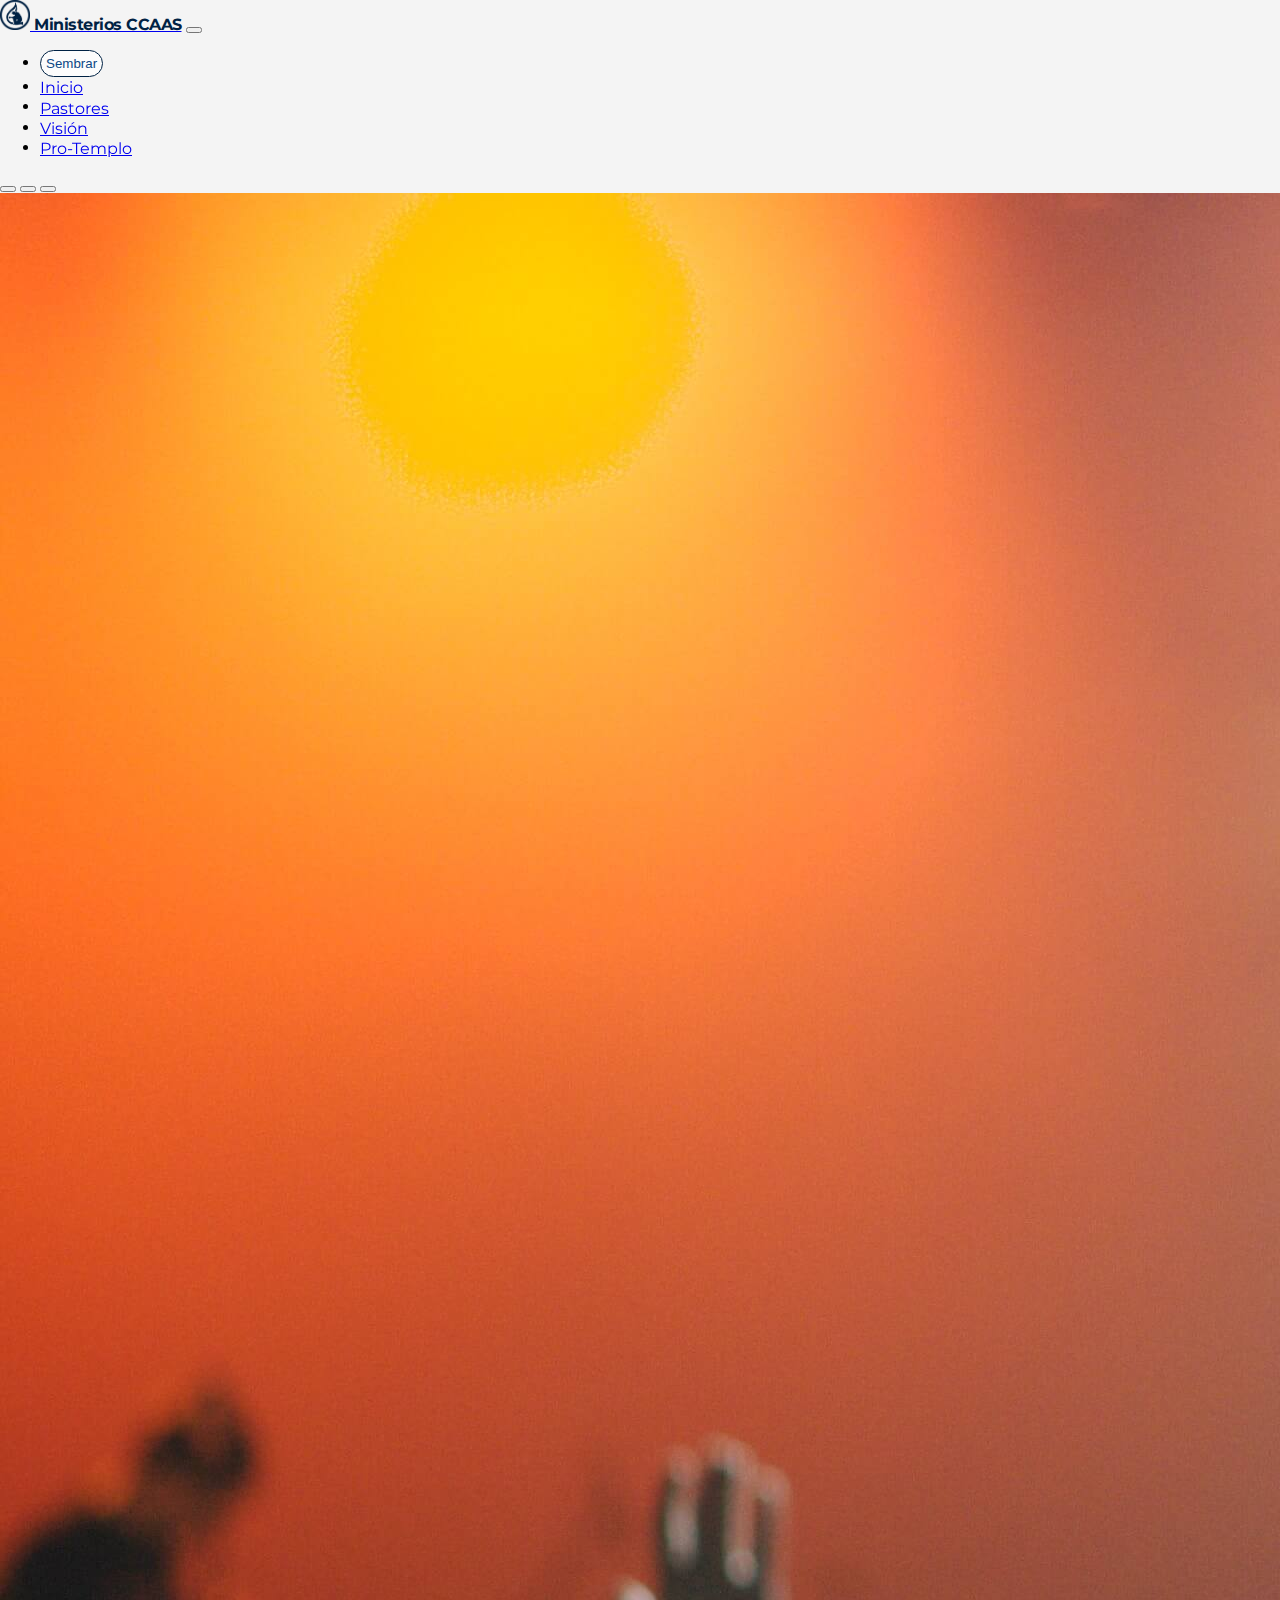
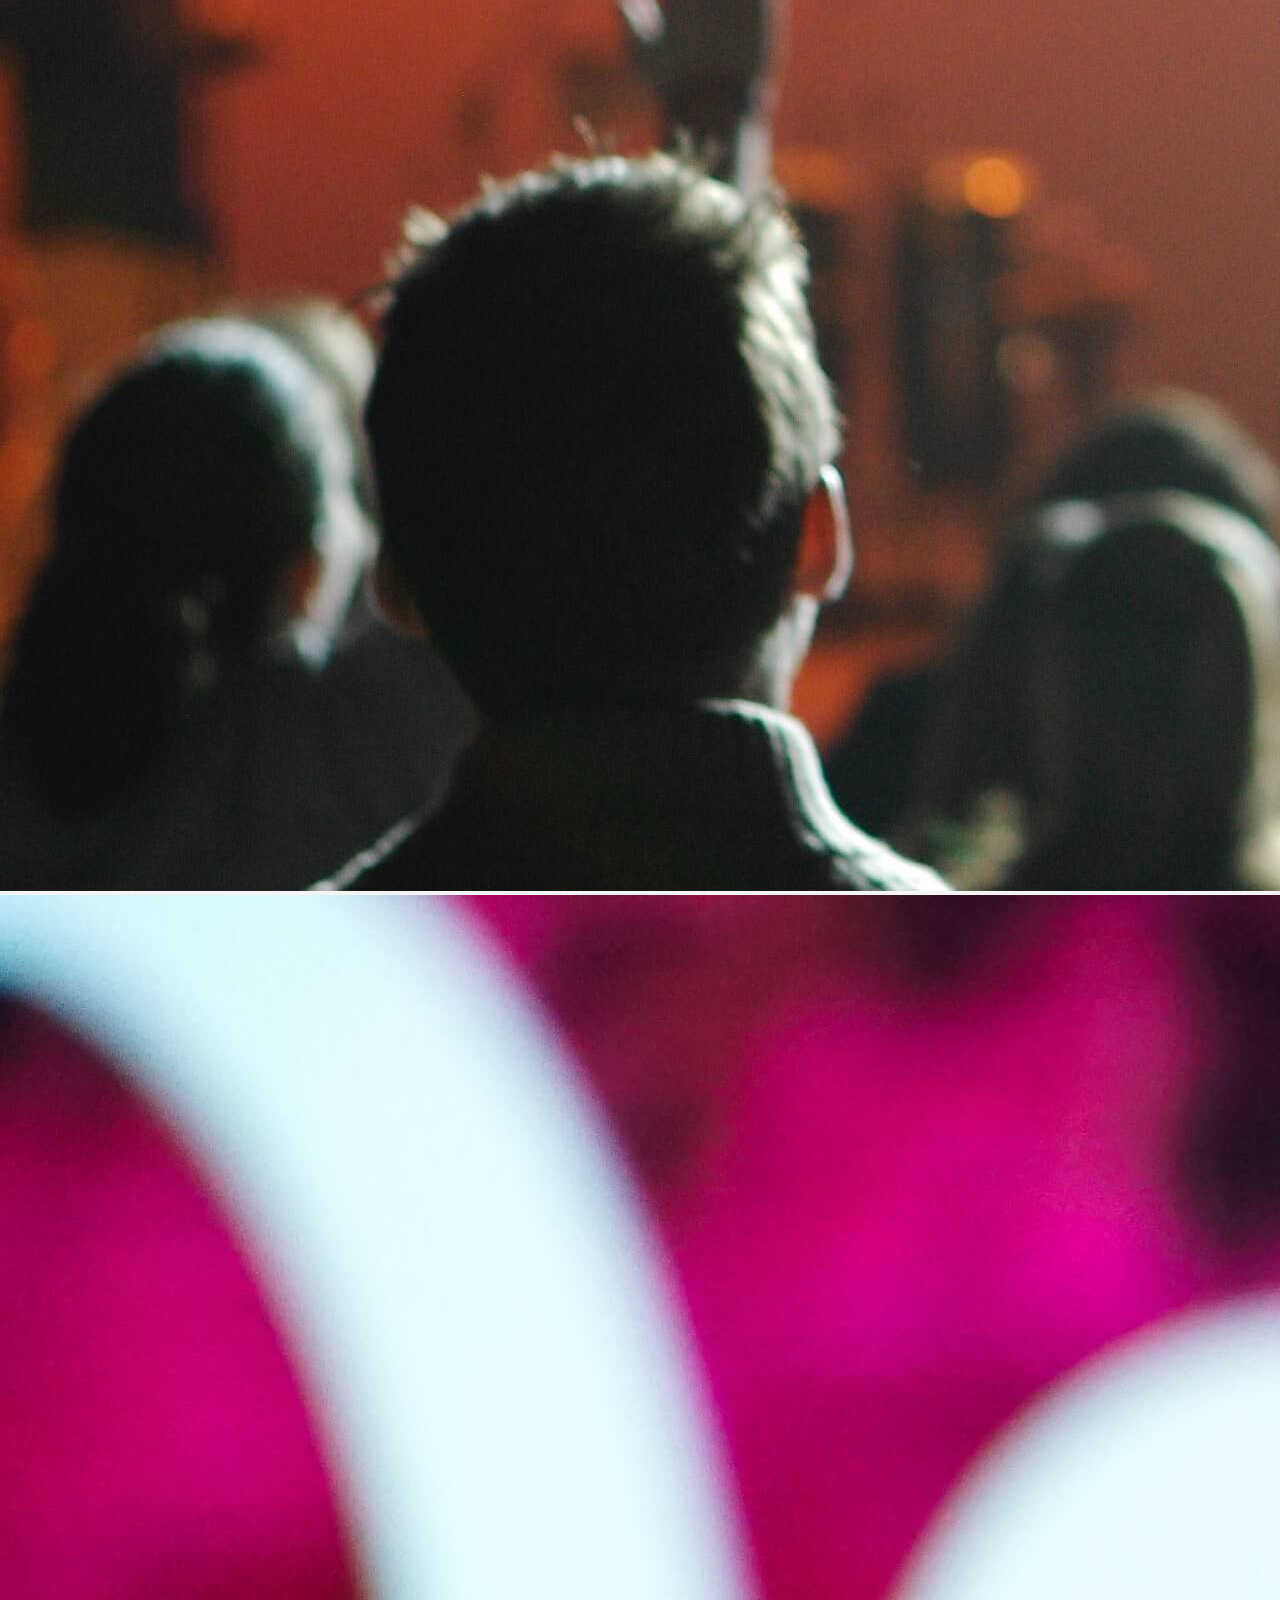
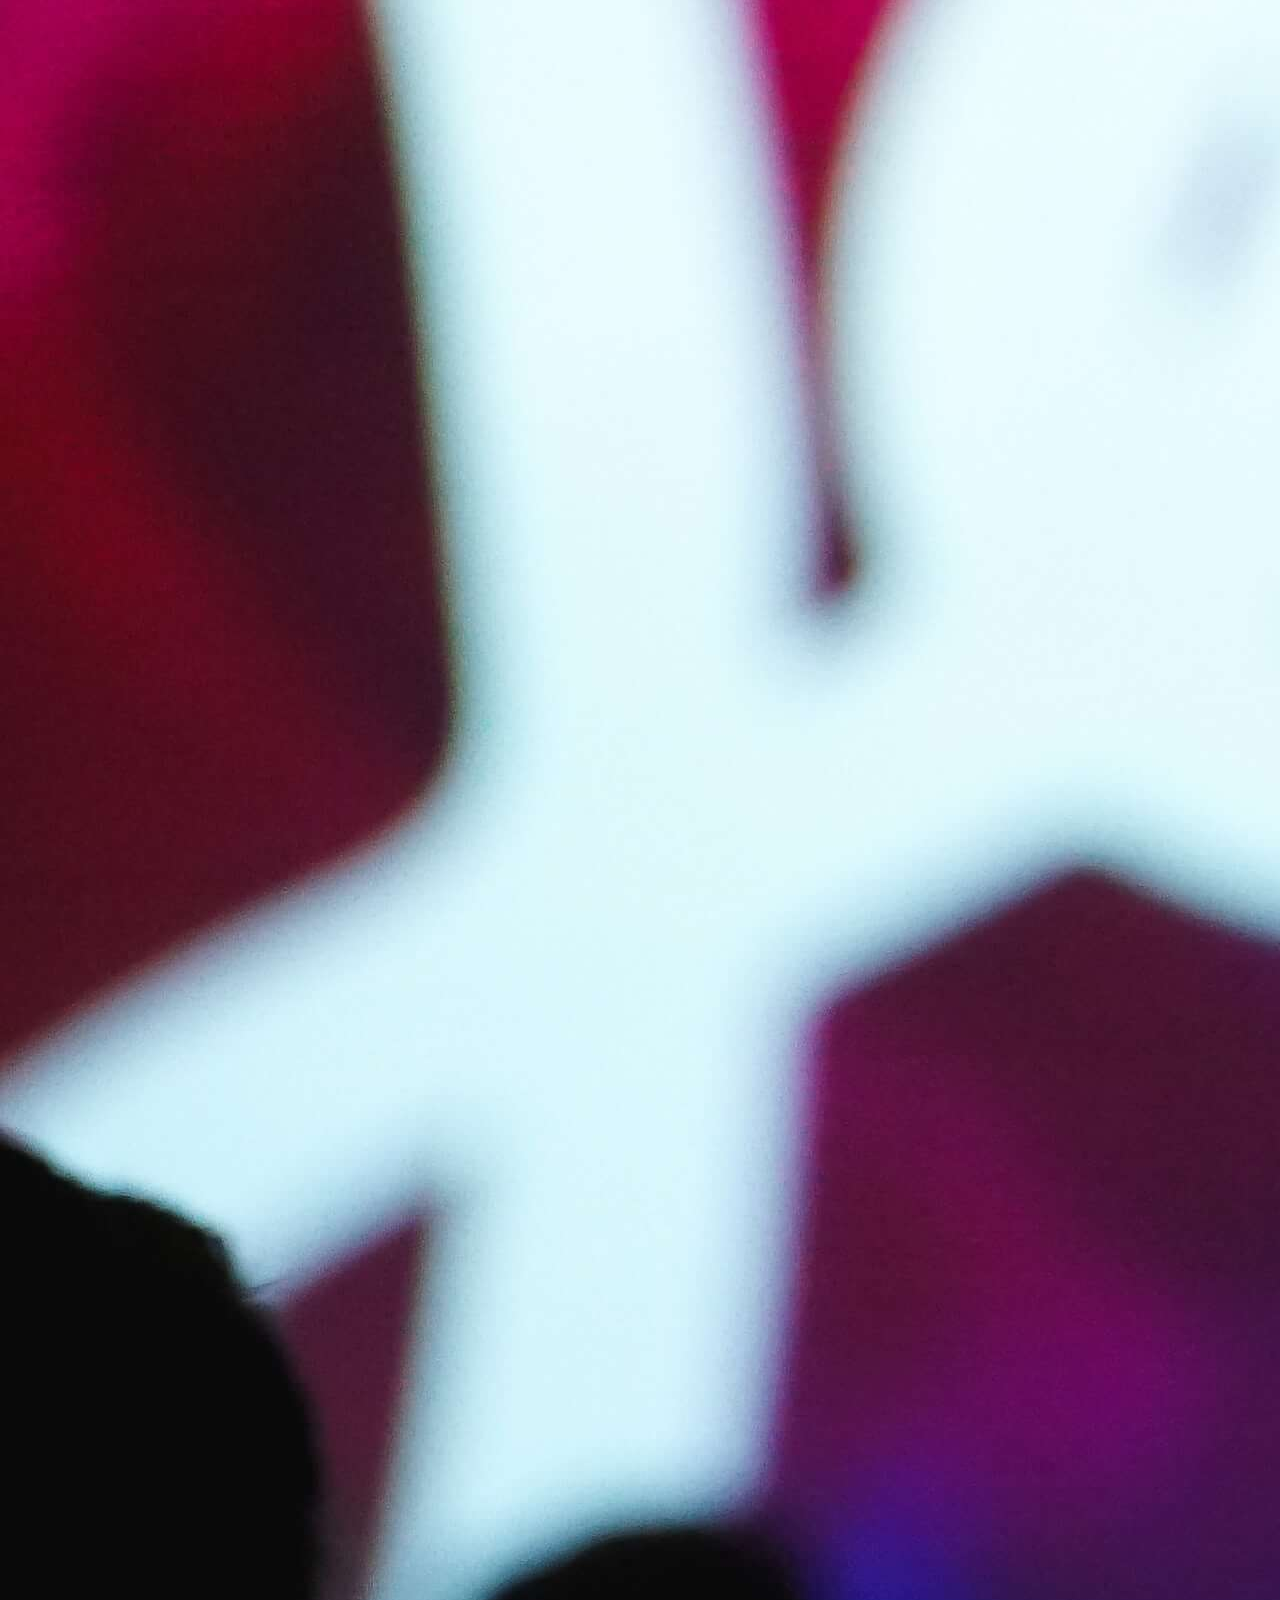
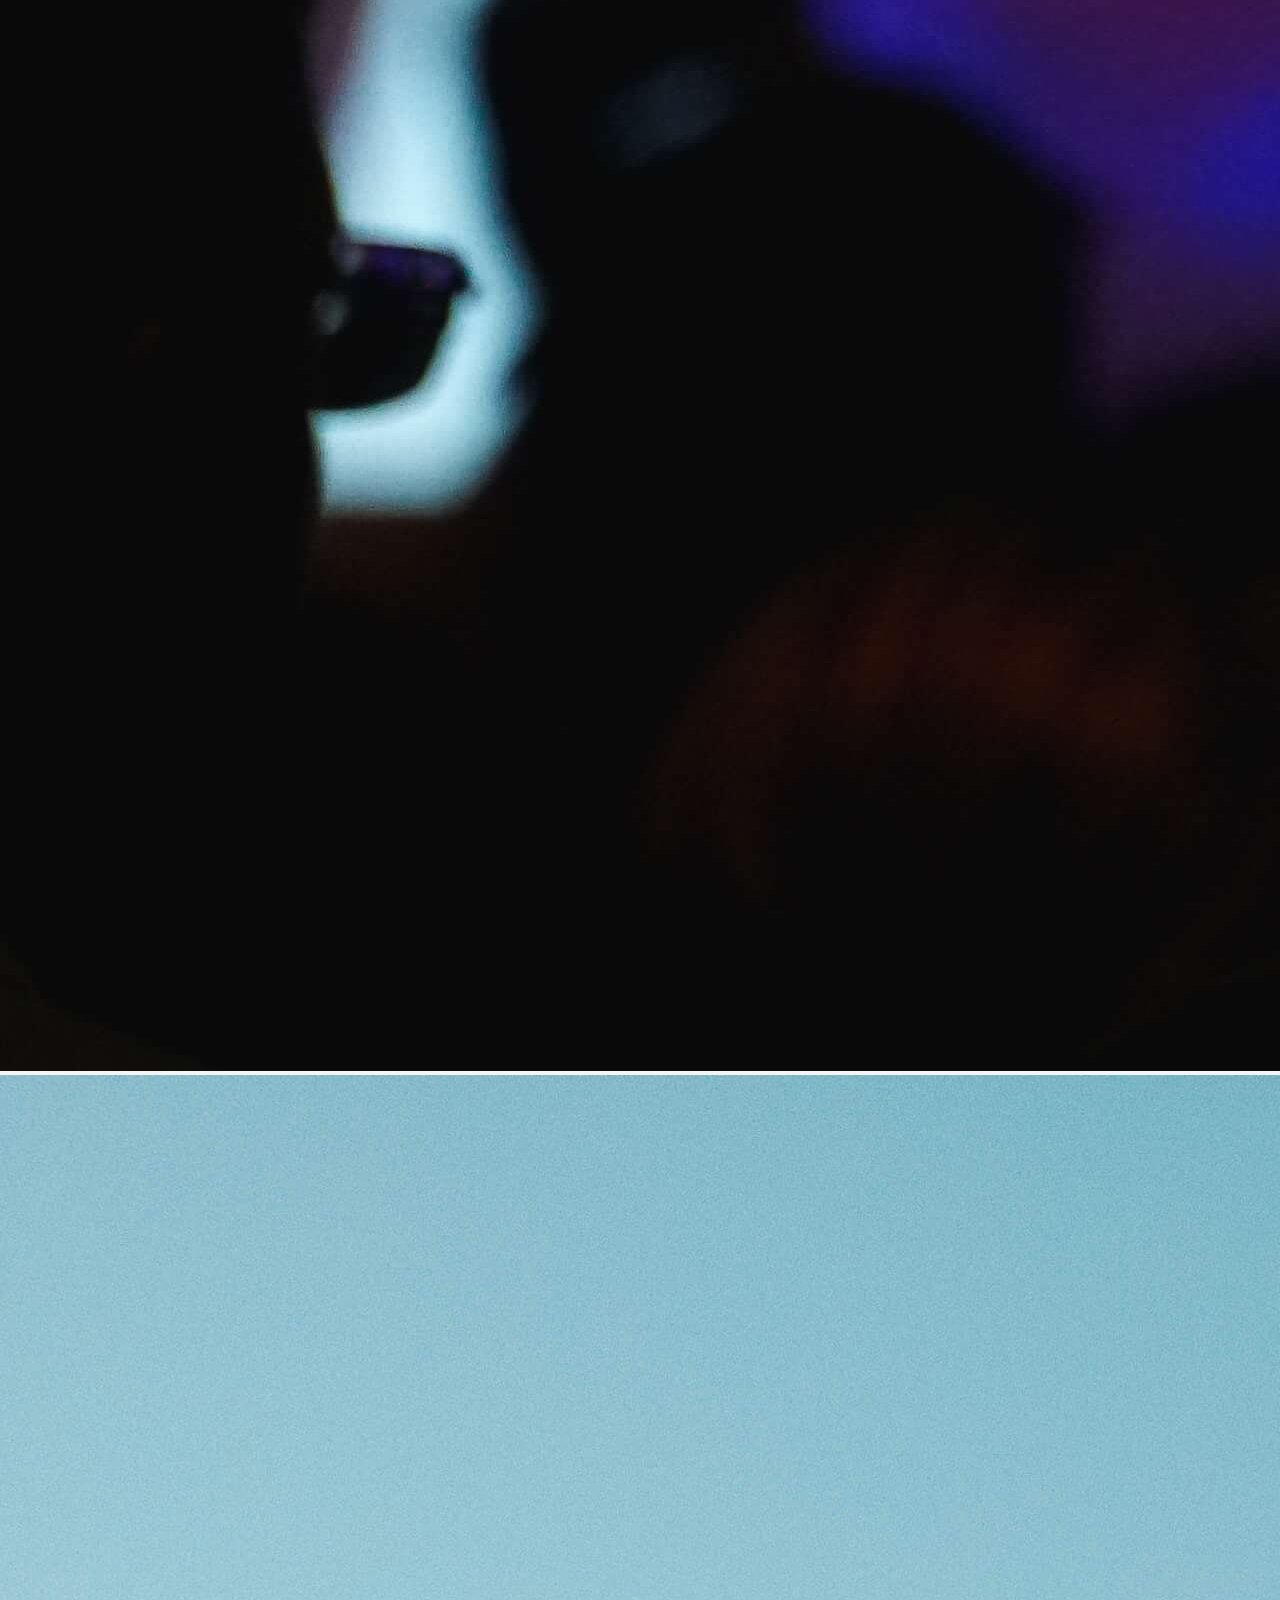
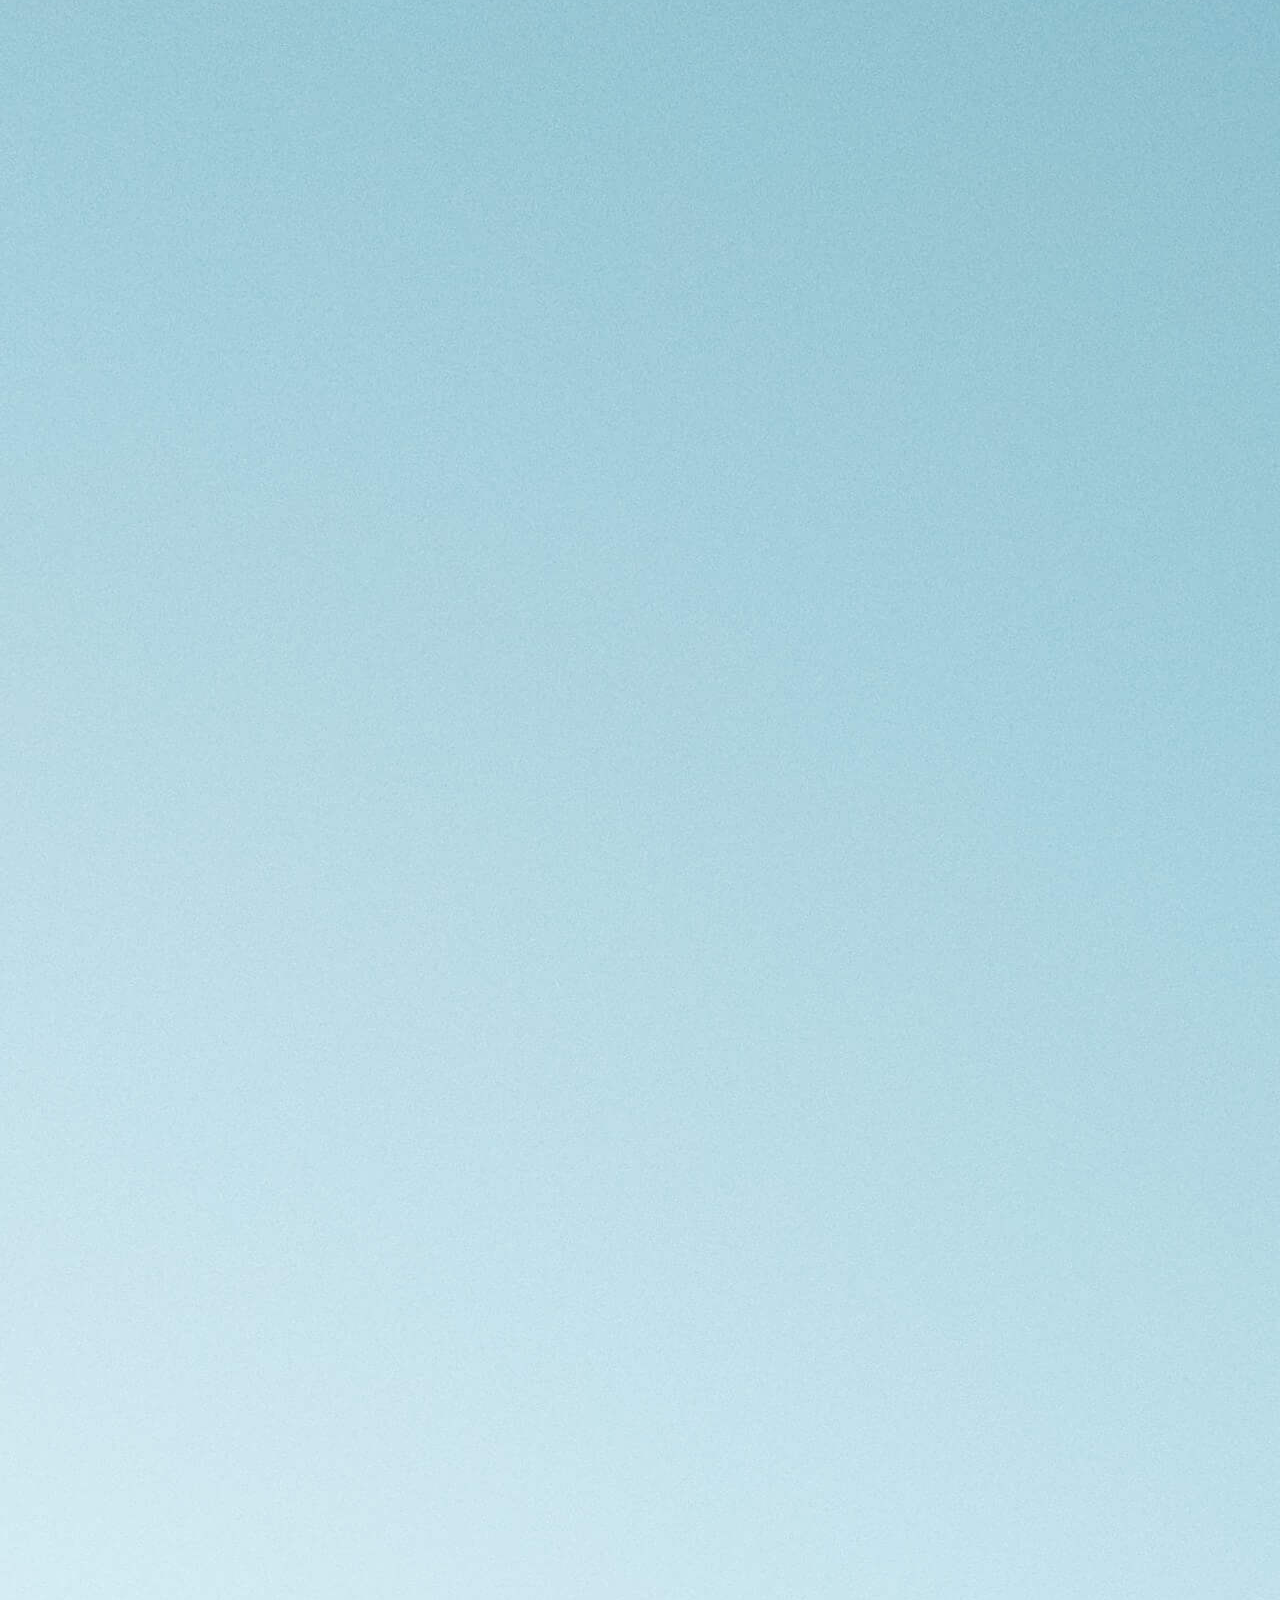
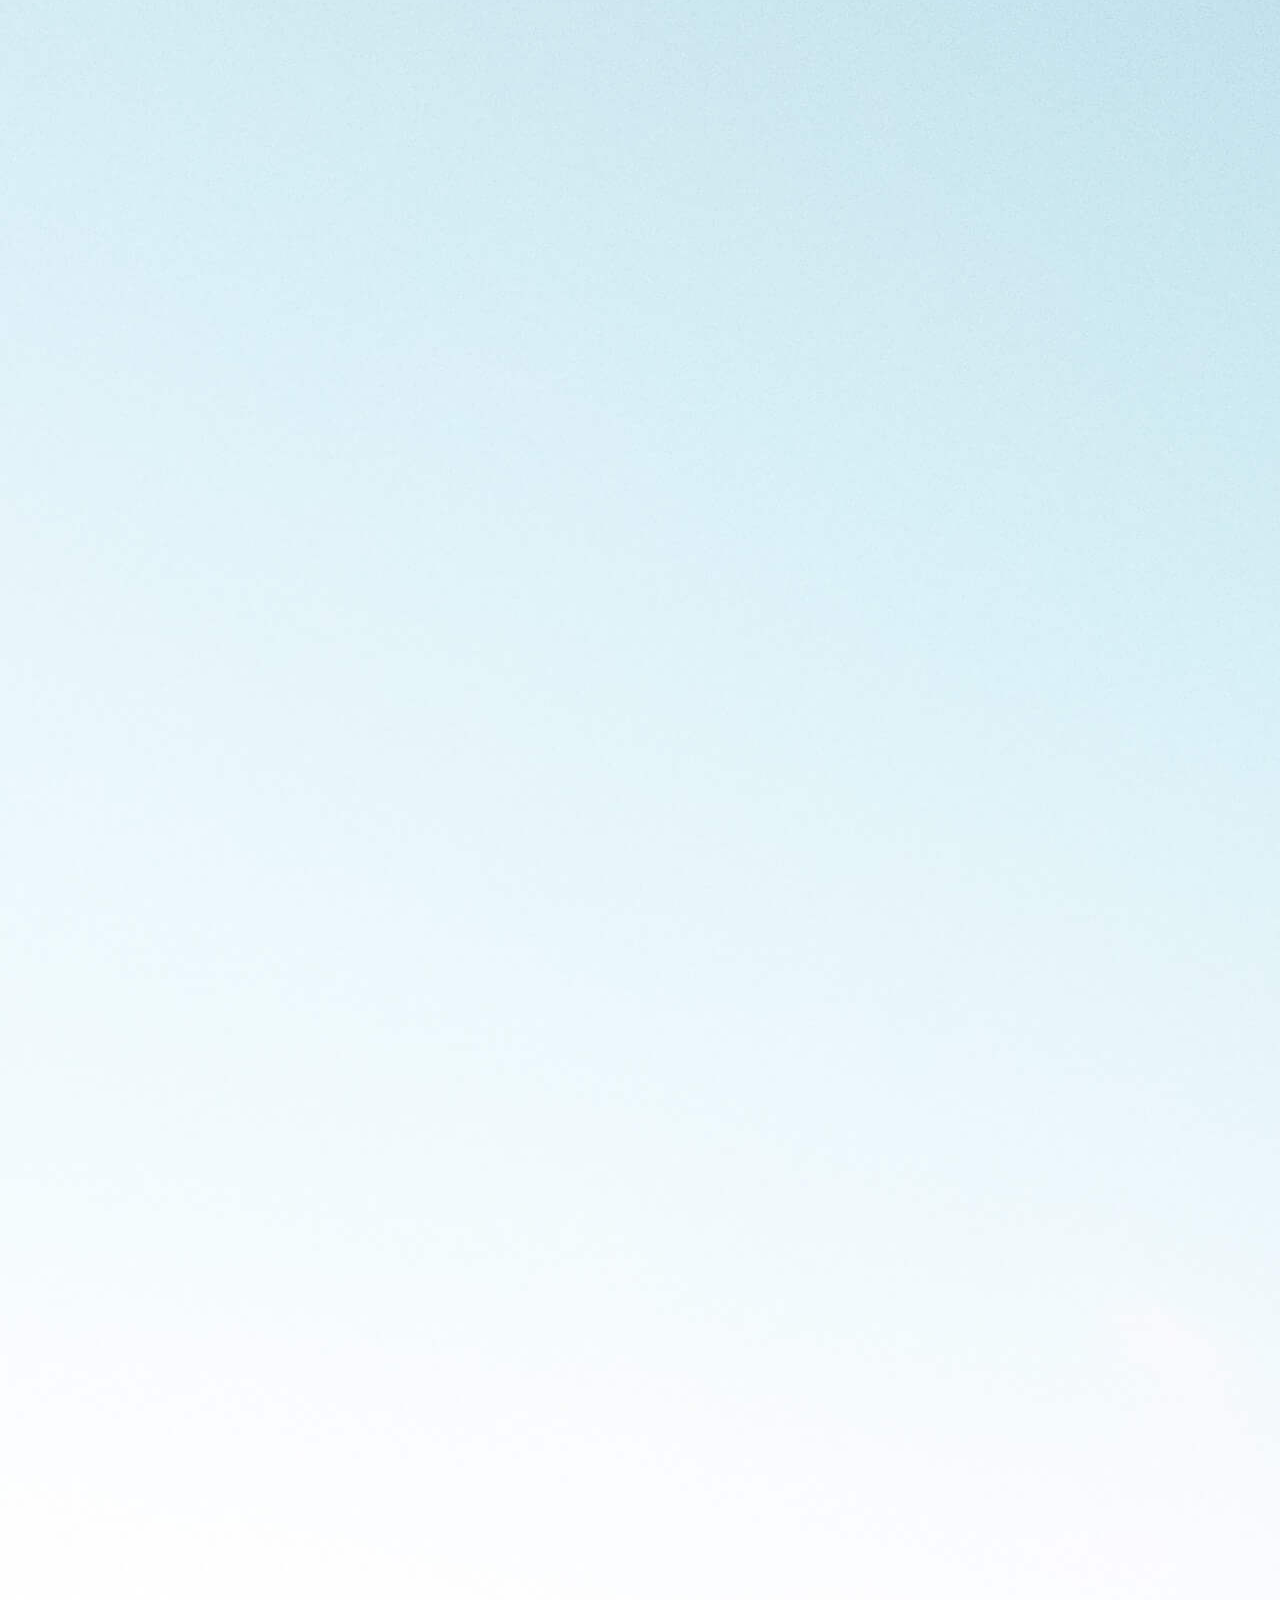
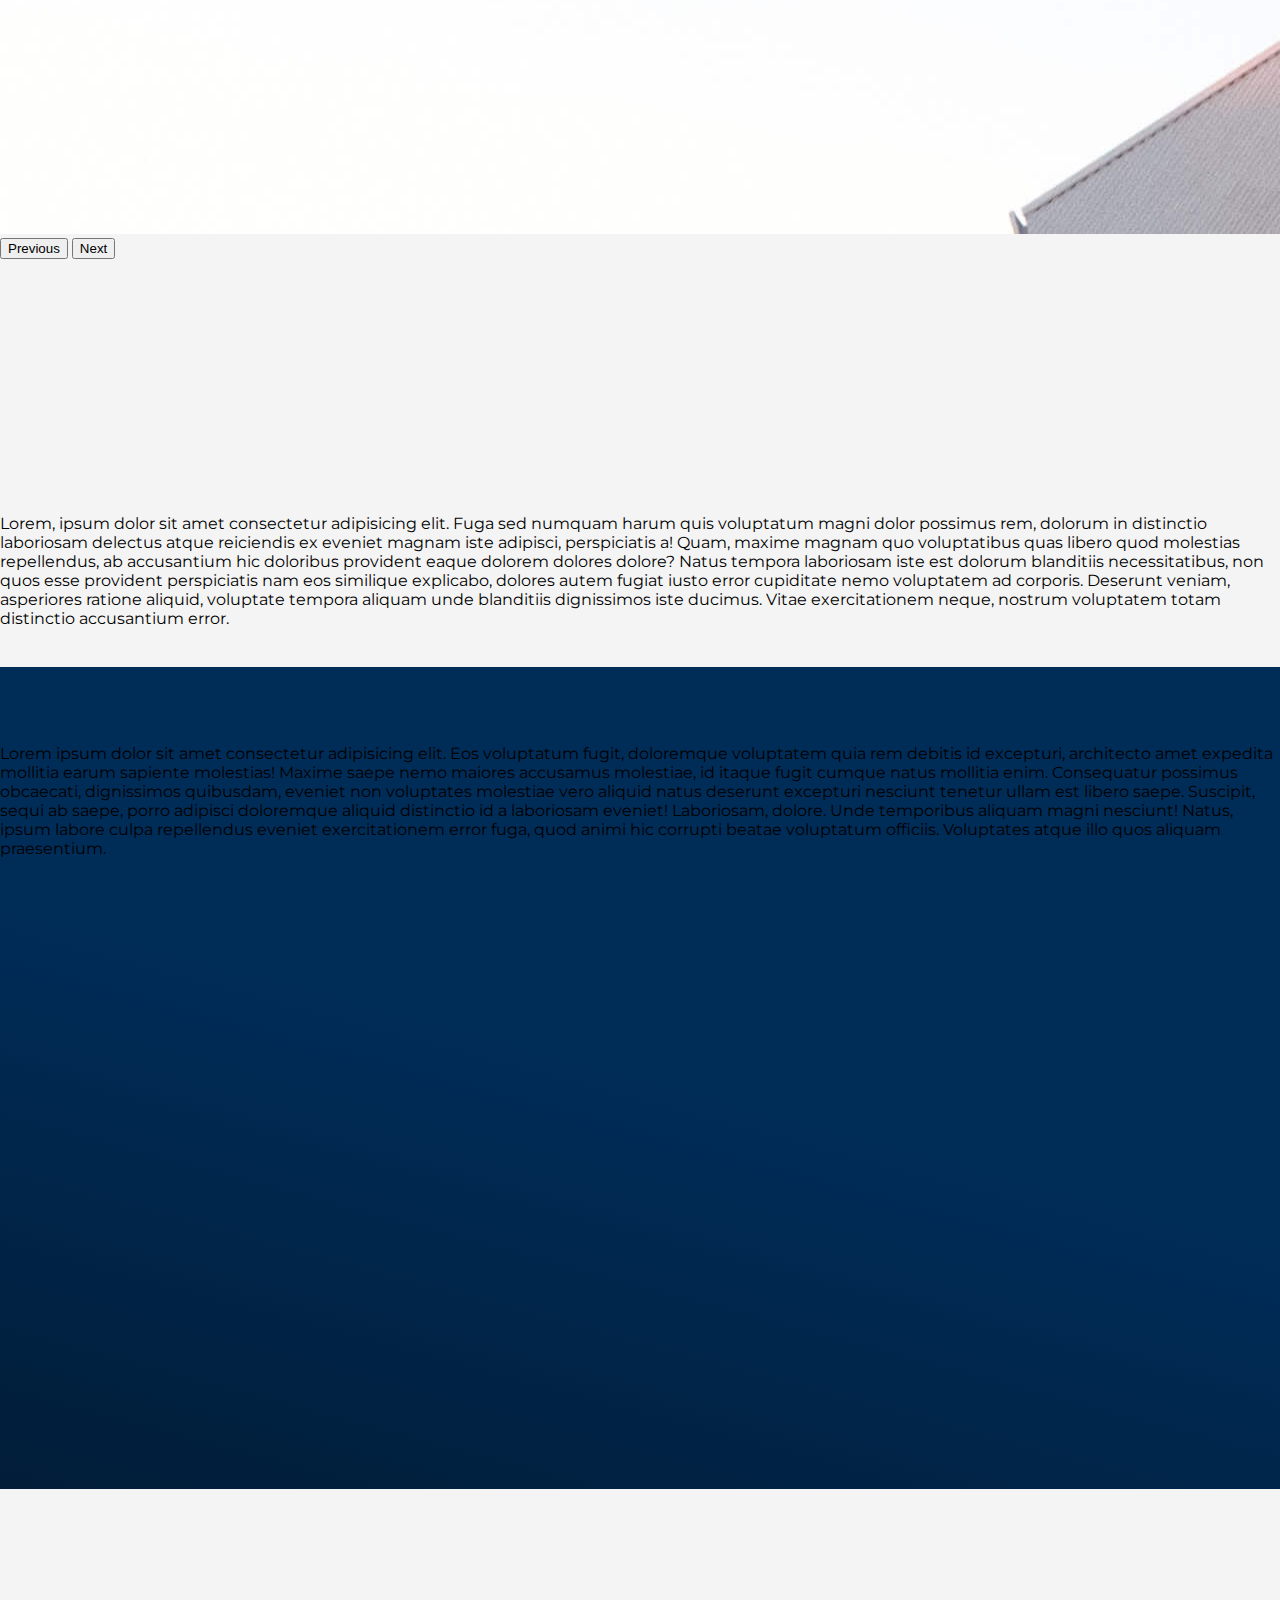
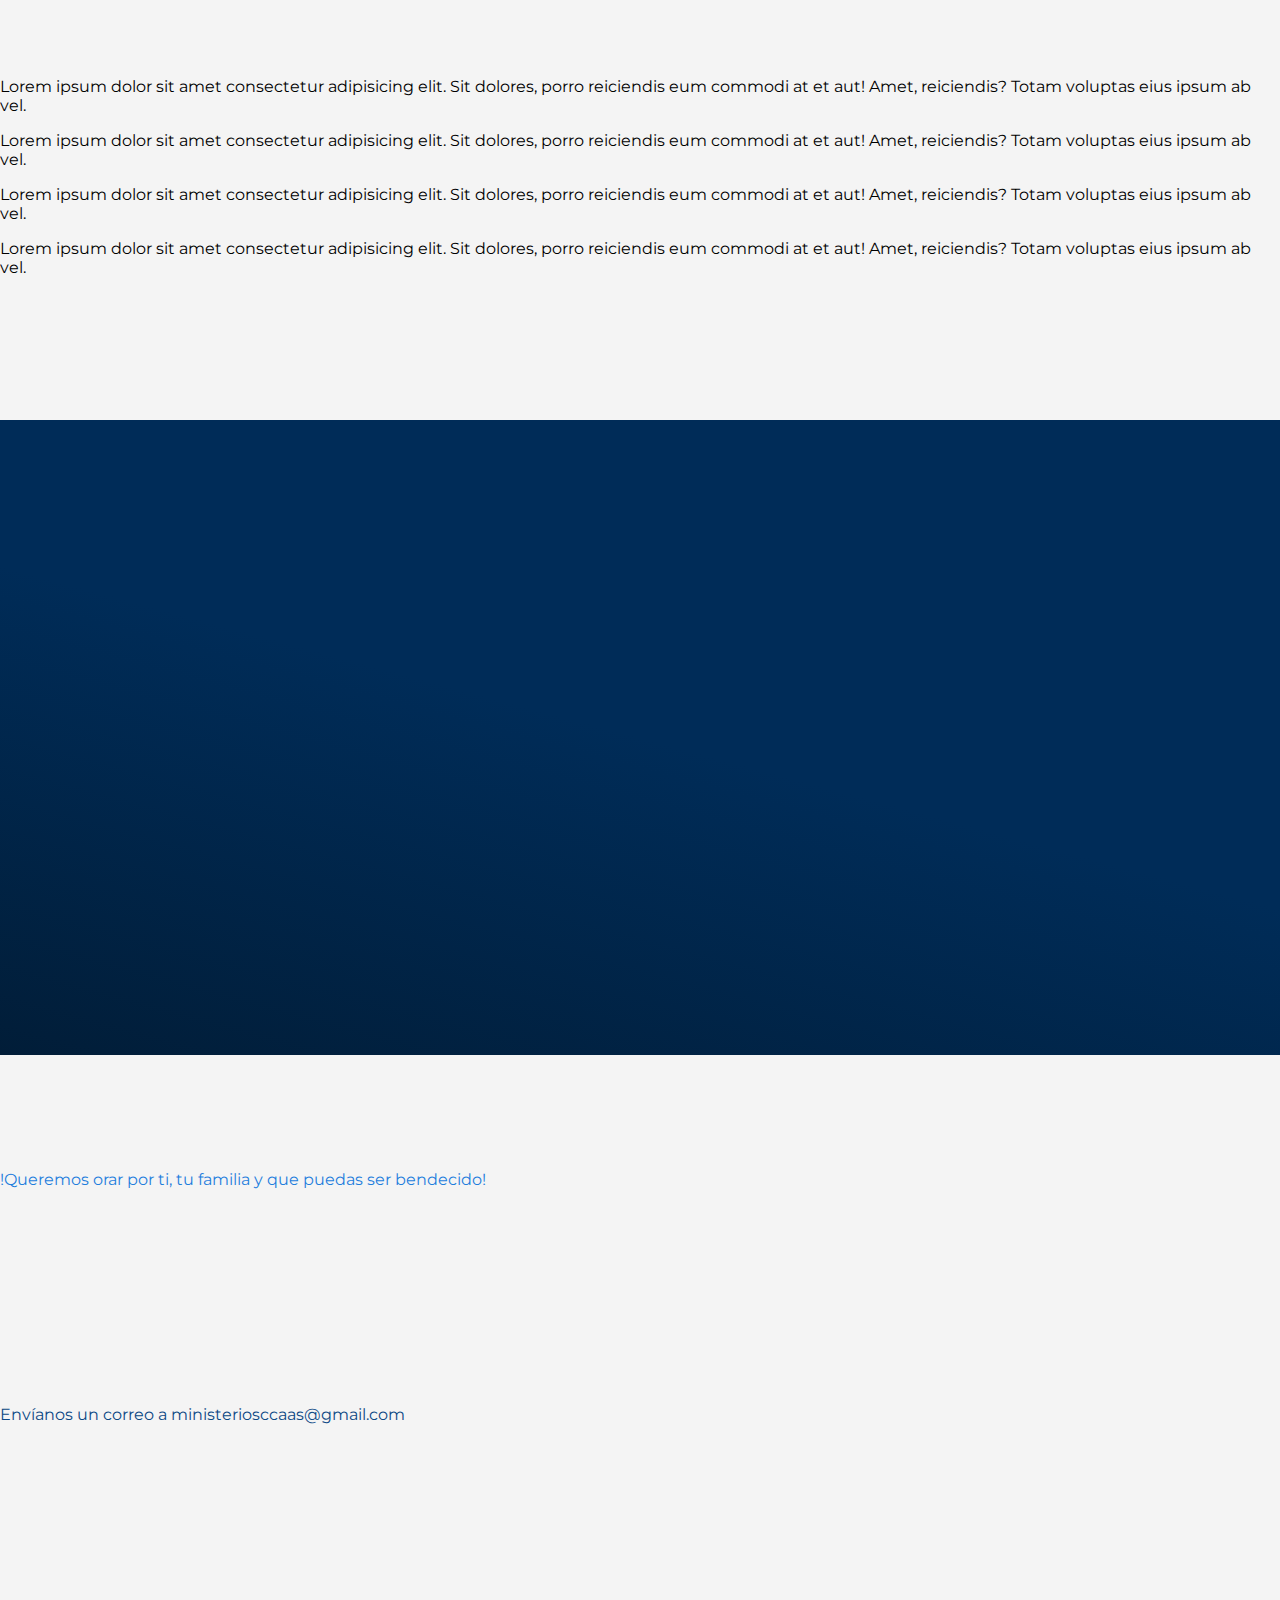
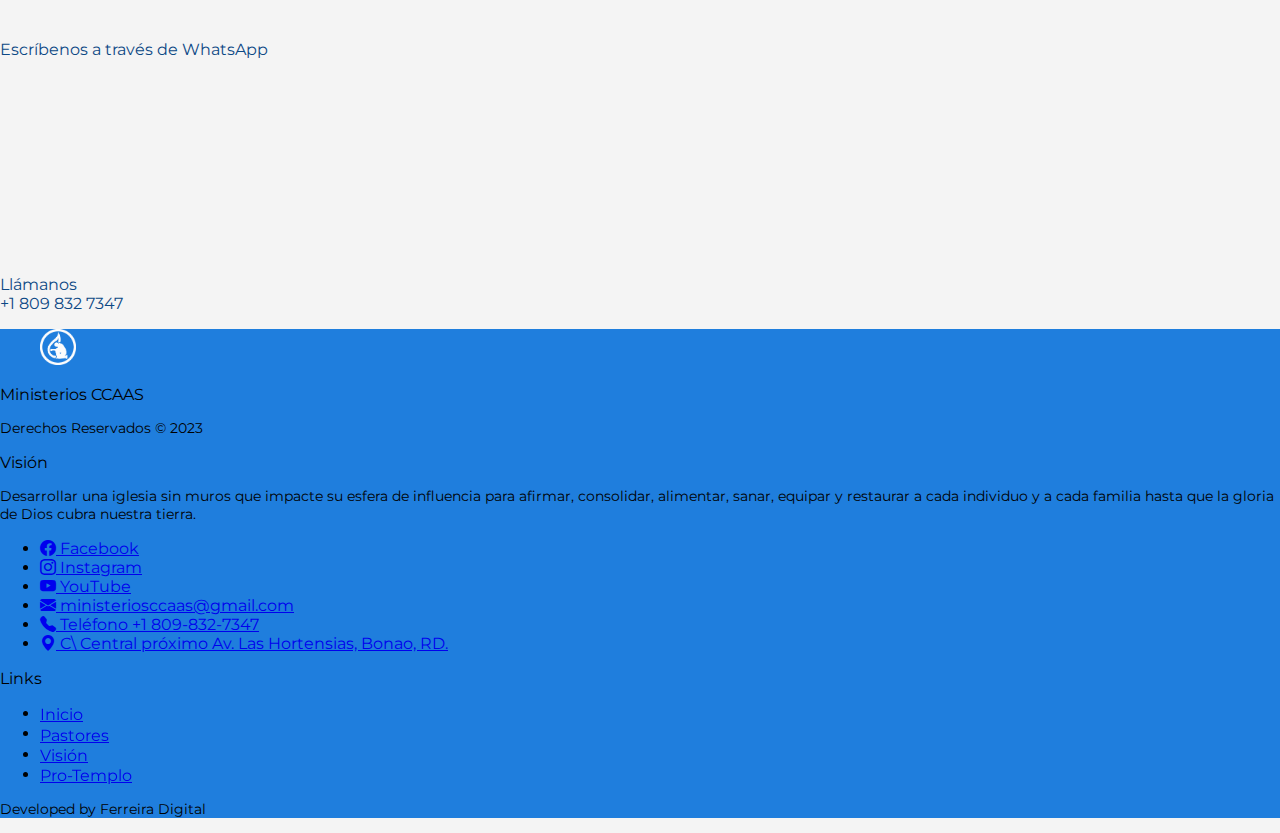
<file: index.html>
<!DOCTYPE html>
<html lang="es">
  <head>
    <meta charset="UTF-8" />
    <meta name="viewport" content="width=device-width, initial-scale=1.0" />
    <title>Ministerios CCAAS - República Dominicana</title>

    <!-- Bootstrap5 CSS ICONS-->
    <link
      rel="stylesheet"
      href="https://cdn.jsdelivr.net/npm/bootstrap-icons@1.11.1/font/bootstrap-icons.css"
    />

    <!-- Bootstrap5 CSS -->

    <link
      href="https://cdn.jsdelivr.net/npm/bootstrap@5.3.2/dist/css/bootstrap.min.css"
      rel="stylesheet"
      integrity="sha384-T3c6CoIi6uLrA9TneNEoa7RxnatzjcDSCmG1MXxSR1GAsXEV/Dwwykc2MPK8M2HN"
      crossorigin="anonymous"
    />

    <!-- AOS-CSS -->
    <link rel="stylesheet" href="./css/aos.css" />

    <!-- HOVER CSS -->
    <link rel="stylesheet" href="./css/hover.css" />

    <!-- MY Custom CSS (MY CSS)-->
    <link rel="stylesheet" href="./css/main.css" />
    <!-- Favicon -->
    <link
      rel="icon"
      type="image/jpg"
      href="./img/logoCCAASWebPage2.svg"
    />

    <!-- SCRIPTS -->
    <!-- Bootstrap -->
    <script
      src="https://cdn.jsdelivr.net/npm/bootstrap@5.3.2/dist/js/bootstrap.bundle.min.js"
      integrity="sha384-C6RzsynM9kWDrMNeT87bh95OGNyZPhcTNXj1NW7RuBCsyN/o0jlpcV8Qyq46cDfL"
      crossorigin="anonymous"
    ></script>
  </head>
  <body>
    <!-- NAVBAR -->

    <nav class="navbar navbar-expand-lg bg-body-tertiary" data-bs-theme="light">
      <div class="container" id="df-navbar">
        <a class="navbar-brand" href="/">
          <img
            class="nav-item"
            src="./img/logoCCAASWebPage.svg"
            alt="logo-ccaas"
            width="30px"
            height="30px"
            class="d-inline-block align-text-top"
          />
        </a>
        <a class="navbar-brand" href="/" id="df-nav-title"
          ><b class="c-df-primary">Ministerios CCAAS</b></a
        >
        <button
          class="navbar-toggler"
          type="button"
          data-bs-toggle="collapse"
          data-bs-target="#navbarNav"
          aria-controls="navbarNav"
          aria-expanded="false"
          aria-label="Toggle navigation"
        >
          <span class="navbar-toggler-icon"></span>
        </button>
        <div class="collapse navbar-collapse" id="navbarNav">
          <ul class="navbar-nav ms-auto p-1">

<!-- BOTON DE SIEMBRA ********** -->

           <li class="nav-item m-0 mt-auto mb-auto" >
            <a class="" href="https://gofund.me/97051a69" target="_blank" id="btn-siembra"><button class="df-btn-3 fw-normal">Sembrar</button></a>
           </li>
            </li>
            <li class="nav-item">
              <a class="nav-link fw-semibold hvr-underline-from-left" href="./index.html"
                >Inicio</a
              >
            </li>
            <li class="nav-item">
              <a
                class="nav-link fw-semibold hvr-underline-from-left"
                href="./pastores.html"
                >Pastores</a
              >
            </li>
            <li class="nav-item">
              <a
                class="nav-link fw-semibold hvr-underline-from-left"
                href="./vision.html"
                >Visión</a
              >
            </li>
            <li class="nav-item">
              <a
                class="nav-link fw-semibold hvr-underline-from-left"
                href="./pro-templo.html"
                >Pro-Templo</a
              >
            </li>
          </ul>
        </div>
      </div>
    </nav>
  



<!-- CAROUSEL HOME -->
<div id="carouselExampleAutoplaying" class="carousel slide" data-bs-ride="carousel">
  <div class="carousel-indicators">
      <button type="button" data-bs-target="#carouselExampleAutoplaying" data-bs-slide-to="0" class="active" aria-current="true" aria-label="Slide 1"></button>
      <button type="button" data-bs-target="#carouselExampleAutoplaying" data-bs-slide-to="1" aria-label="Slide 2"></button>
      <button type="button" data-bs-target="#carouselExampleAutoplaying" data-bs-slide-to="2" aria-label="Slide 3"></button>
    </div>
  <div class="carousel-inner" >
    <div class="carousel-item active" id="img1" data-bs-interval="6000">
      <img src="./img/home/carousel/h1.jpg" class="d-block w-100" alt="..." loading="lazy">
    </div>
    <div class="carousel-item" data-bs-interval="6000">
      <img src="./img/home/carousel/h2.jpg" class="d-block w-100" alt="..." >
    </div>
    <div class="carousel-item" data-bs-interval="6000">
      <img src="./img/home/carousel/h3.jpg" class="d-block w-100" alt="...">
    </div>
  </div>
  <button class="carousel-control-prev" type="button" data-bs-target="#carouselExampleAutoplaying" data-bs-slide="prev">
    <span class="carousel-control-prev-icon" aria-hidden="true"></span>
    <span class="visually-hidden">Previous</span>
  </button>
  <button class="carousel-control-next" type="button" data-bs-target="#carouselExampleAutoplaying" data-bs-slide="next">
    <span class="carousel-control-next-icon" aria-hidden="true"></span>
    <span class="visually-hidden">Next</span>
  </button>
</div>
<!-- CAROUSEL HOME  -->
<!-- MAIN CONTENT/CONTAINER -->
<main class="container-fluid p-0 mt-5 text-lg-center">
  <section class="m-2 text-center" id="art1">
    <div class="pt-lg-5 pb-lg-5"><!-- Separator --></div>
    <!-- TITLE: BIENVENIDO A CASA -->
    <figure
      id="logo-ccaas"
      class="m-auto mt-4 mb-4 w-auto"
      data-aos="fade-down"
      data-aos-duration="1000"
      data-aos-easing="ease-in-out"
      data-aos-once="false"
      data-aos-offset="170"
    >
      <img
        class="img-fluid"
        src="./img/logoCCAASWebPage.svg"
        alt="Ministerios CCAAS"
        loading="lazy"
      />
    </figure>
    <p
      class="h1 m-auto mb-5 mt-2 c-df-primary fw-bold df-font-l w-75 text-center"
      data-aos="fade-down"
      data-aos-duration="1000"
      data-aos-easing="ease-in-out"
      data-aos-once="false"
      data-aos-offset="150"
    >
      Bienvenido a Casa
    </p>
    <p class="w-75 m-auto">
      Lorem, ipsum dolor sit amet consectetur adipisicing elit. Fuga sed numquam
      harum quis voluptatum magni dolor possimus rem, dolorum in distinctio
      laboriosam delectus atque reiciendis ex eveniet magnam iste adipisci,
      perspiciatis a! Quam, maxime magnam quo voluptatibus quas libero quod
      molestias repellendus, ab accusantium hic doloribus provident eaque
      dolorem dolores dolore? Natus tempora laboriosam iste est dolorum
      blanditiis necessitatibus, non quos esse provident perspiciatis nam eos
      similique explicabo, dolores autem fugiat iusto error cupiditate nemo
      voluptatem ad corporis. Deserunt veniam, asperiores ratione aliquid,
      voluptate tempora aliquam unde blanditiis dignissimos iste ducimus. Vitae
      exercitationem neque, nostrum voluptatem totam distinctio accusantium
      error.
    </p>

    <div class="pt-lg-5 pb-lg-5"><!-- Separator --></div>
  </section>

  <!-- SECTION IGLESIA DE FAMILIA / SERVICIOS -->

  <section
    class="bg-df-gradient-1 m-0 p-0 pt-3 pb-5 mt-4 mb-4 text-center"
    id="familias-servicios"
  >
    <div class="pt-lg-4 pb-lg-4"><!-- Separator --></div>

    <div class="container-fluid">
      <div id="familias" class="row">
        <div class="col-12 col-sm-12 col-md-6 col-lg-6 col-xl-6 col-xxl-6">
          <p
            class="h2 fw-bold m-3 text-light text-center text-lg-center df-font-l"
            data-aos="fade-down"
            data-aos-duration="1000"
            data-aos-easing="ease-in-out"
            data-aos-once="false"
            data-aos-offset="150"
          >
            Somos un ministerio de familias
          </p>

          <div class="pt-4 pb-4"><!-- Separator --></div>

          <p class="w-75 text-light m-auto">
            Lorem ipsum dolor sit amet consectetur adipisicing elit. Eos
            voluptatum fugit, doloremque voluptatem quia rem debitis id
            excepturi, architecto amet expedita mollitia earum sapiente
            molestias! Maxime saepe nemo maiores accusamus molestiae, id itaque
            fugit cumque natus mollitia enim. Consequatur possimus obcaecati,
            dignissimos quibusdam, eveniet non voluptates molestiae vero aliquid
            natus deserunt excepturi nesciunt tenetur ullam est libero saepe.
            Suscipit, sequi ab saepe, porro adipisci doloremque aliquid
            distinctio id a laboriosam eveniet! Laboriosam, dolore. Unde
            temporibus aliquam magni nesciunt! Natus, ipsum labore culpa
            repellendus eveniet exercitationem error fuga, quod animi hic
            corrupti beatae voluptatum officiis. Voluptates atque illo quos
            aliquam praesentium.
          </p>

          <div class="p-5"><!-- Separator --></div>
        </div>
        <div
          id="servicios"
          class="col-12 col-sm-12 col-md-6 col-lg-6 col-xl-6 col-xxl-6"
        >
          <p
            class="h2 fw-bold m-3 mb-5 c-df-second text-center df-font-l"
            data-aos="fade-down"
            data-aos-duration="1000"
            data-aos-easing="ease-in-out"
            data-aos-once="false"
            data-aos-offset="150"
          >
            Horarios de Servicios
          </p>

          <div class="pt-4 pb-4"><!-- Separator --></div>

          <!-- CARD DIAS DE SERVICIOS-->
          <div class="container">
            <div
              id="horarios-container"
              class="df-card-1 w-auto h-75 m-auto rounded-5"
              data-aos="fade-up"
              data-aos-duration="1000"
              data-aos-easing="ease-in-out"
              data-aos-once="false"
              data-aos-offset="150"
            >
              <div class="pt-lg-2 pb-lg-2"><!-- Separator --></div>

              <div class="df-card-details">
                <p class="df-card-text-title df-font-l m-0">Jueves</p>
                <p class="df-card-text-body df-font-m fw-bold">6:45 p.m.</p>
                <div class="m-2"></div>
                <p class="df-card-text-title df-font-l m-0">Domingos</p>
                <p class="df-card-text-body df-font-m fw-bold">7:45 a.m.</p>
              </div>

              <div class="pt-lg-2 pb-lg-2"><!-- Separator --></div>

              <a class="df-card-button rounded-pill" href="#contacto"
                ><p>Más información</p></a
              >
            </div>
          </div>
        </div>
      </div>
    </div>

    <div class="pt-4 pb-4"><!-- Separator --></div>
  </section>
  <!-- SECTION: PASTORES *** -->
  <section id="pastores" class="container m-auto w-75">
    <div class="pt-lg-4 pb-lg-5"><!-- Separator --></div>

    <div class="row">
      <article class="col-lg-7 col-md-12 col-sm-12 col-12 flex-grow-1">
        <!-- TITLE: NUESTROS PASTORES -->
        <p
          class="h1 fw-bold mt-4 mb-2 text-start c-df-primary df-font-xl"
          data-aos="fade-down"
          data-aos-duration="1000"
          data-aos-easing="ease-in-out"
          data-aos-once="false"
          data-aos-offset="150"
        >
          Nuestros Pastores
        </p>
        <p
          class="h3 text-start fw-semibold c-df-second mb-5"
          data-aos="fade-down"
          data-aos-duration="1000"
          data-aos-easing="ease-in-out"
          data-aos-once="false"
          data-aos-offset="150"
        >
          Daniel & Maura Taveras de Rivera
        </p>
        <p>
          Lorem ipsum dolor sit amet consectetur adipisicing elit. Sit dolores,
          porro reiciendis eum commodi at et aut! Amet, reiciendis? Totam
          voluptas eius ipsum ab vel.
        </p>
        <p>
          Lorem ipsum dolor sit amet consectetur adipisicing elit. Sit dolores,
          porro reiciendis eum commodi at et aut! Amet, reiciendis? Totam
          voluptas eius ipsum ab vel.
        </p>
        <p>
          Lorem ipsum dolor sit amet consectetur adipisicing elit. Sit dolores,
          porro reiciendis eum commodi at et aut! Amet, reiciendis? Totam
          voluptas eius ipsum ab vel.
        </p>
        <p>
          Lorem ipsum dolor sit amet consectetur adipisicing elit. Sit dolores,
          porro reiciendis eum commodi at et aut! Amet, reiciendis? Totam
          voluptas eius ipsum ab vel.
        </p>

        <div class="pt-lg-4 pb-lg-4"><!-- Separator --></div>

        <a
          class="btn-lg df-btn-2 m-4"
          href="/pastores"
          data-aos="fade-down"
          data-aos-duration="1000"
          data-aos-easing="ease-in-out"
          data-aos-once="false"
          data-aos-offset="100"
          >Conoce más</a
        >

        <div class="pt-lg-3 pb-lg-3"><!-- Separator --></div>
      </article>
      <figure
        class="col-lg-5 col-sm-12 col-md-12 col-xs-12 col-12 flex-grow-0 mt-5 mb-5 pb-4"
      >
        <img
          src="./img/home/pastores_danielymaura.png"
          alt=""
          loading="lazy"
          class="rounded-bottom-circle img-fluid"
          data-aos="fade-down"
          data-aos-duration="1000"
          data-aos-easing="ease-in-out"
          data-aos-once="false"
          data-aos-offset="150"
        />
      </figure>
    </div>
  </section>

  <!-- SECTION: COMO LLEGAR / ID: DIRECCION -->
  <section
    class="container-fluid bg-df-gradient-1 m-0 p-0 pt-3 mt-4 mb-4 text-center"
    id="direccion"
  >
    <div class="pt-5 pb-5"><!-- Separator --></div>
    <div class="p-1"><!-- Separator --></div>

    <!-- TITLE: COMO LLEGAR -->
    <p
      class="h1 fw-bold m-3 mb-1 text-light text-center df-font-xl"
      data-aos="fade-down"
      data-aos-duration="1000"
      data-aos-easing="ease-in-out"
      data-aos-once="false"
      data-aos-offset="150"
    >
      Cómo llegar
    </p>
    <!-- SUBTITLE -->
    <p
      class="fs-3 mt-0 w-100 m-auto fw-semibold c-df-fourth"
      data-aos="fade-down"
      data-aos-duration="1000"
      data-aos-easing="ease-in-out"
      data-aos-once="false"
      data-aos-offset="150"
    >
      a la Carpa de los Milagros
    </p>

    <div class="p-5"><!-- Separator --></div>

    <div class="container-fluid row m-auto">
      <div class="col-12 col-sm-12 col-md-6 col-lg-6 col-xl-6 col-xxl-6">
        <iframe
          id="mapa-direccion"
          class="rounded-4"
          height="400px"
          width="90%"
          src="https://www.google.com/maps/embed?pb=!1m18!1m12!1m3!1d1122.039607817548!2d-70.39016981273689!3d18.928014993018714!2m3!1f0!2f0!3f0!3m2!1i1024!2i768!4f13.1!3m3!1m2!1s0x8eafdfeca5c236c5%3A0x4998d600e2b9747a!2sMinisterios%20CCAAS!5e0!3m2!1ses-419!2sdo!4v1696603686922!5m2!1ses-419!2sdo"
          allowfullscreen=""
          loading="lazy"
          referrerpolicy="no-referrer-when-downgrade"
          data-aos="fade-up"
          data-aos-duration="1000"
          data-aos-easing="ease-in-out"
          data-aos-once="false"
          data-aos-offset="150"
        ></iframe>
        <p
          class="fs-6 mt-3 w-75 text-light m-auto"
          data-aos="fade-down"
          data-aos-duration="1000"
          data-aos-easing="ease-in-out"
          data-aos-once="false"
          data-aos-offset="100"
        >
          <i class="bi bi-geo-alt-fill"></i>
          C\ Central próximo Avenida Las Hortensias, Bonao, Monseñor Nouel RD.
        </p>

        <div class="pt-5 pb-5"><!-- Separator --></div>
      </div>
      <!-- CAROUSEL -->

      <div class="col-12 col-sm-12 col-md-6 col-lg-6 col-xl-6 col-xxl-6">
        <div
          id="carouselExampleSlidesOnly"
          class="carousel slide"
          data-bs-ride="carousel"
        >
          <div class="carousel-inner rounded-4 w-75 m-auto">
            <div class="carousel-item active" data-bs-interval="3000">
              <img
                src="./img/home/carousel-carpa/c1.jpg"
                class="d-block w-100"
                alt="..."
                loading="lazy"
              />
            </div>
            <div class="carousel-item" data-bs-interval="3000">
              <img
                src="./img/home/carousel-carpa/c2.jpg"
                class="d-block w-100"
                alt="..."
                loading="lazy"
              />
            </div>
          </div>
        </div>

        <div class="pt-5 pb-5"><!-- Separator --></div>
      </div>
    </div>

    <div class="pt-5 pb-5"><!-- Separator --></div>

    <!-- SECTION: ESTEMOS EN CONTACTO / WHATSAPP -->
  </section>

  <section class="container-md m-auto pt-3 mt-4 mb-4 text-center" id="contacto">
    <div class="pt-4 pb-4"><!-- Separator --></div>
    <p
      class="h1 fw-bold m-3 c-df-primary text-center df-font-l"
      data-aos="fade-down"
      data-aos-duration="1000"
      data-aos-easing="ease-in-out"
      data-aos-once="false"
      data-aos-offset="150"
    >
      Estemos en contacto
    </p>
    <p class="text-center m-auto mt-3 mb-5 c-df-fourth">
      !Queremos orar por ti, tu familia y que puedas ser bendecido!
    </p>
    <div class="pt-4 pb-4"><!-- Separator --></div>
    <div class="row">
      <div class="col-12 col-sm-12 col-md-4 col-lg-4 col-xl-4 col-xxl-4">
        <div class="pt-4 pb-4"><!-- Separator --></div>
        <a
          class="hvr-grow"
          href="mailto:ministeriosccaas@gmail.com"
          target="_blank"
          ><img
            src="./img/home/email.png"
            class="img-fluid"
            data-aos="fade-up"
            data-aos-duration="1000"
            data-aos-easing="ease-in-out"
            data-aos-once="false"
            data-aos-offset="200"
        /></a>
        <p
          class="m-auto w-75 text-center mt-4 mb-4 c-df-third fw-semibold fs-6 text-uppercase"
        >
          Envíanos un correo a <span class="text-lowercase">ministeriosccaas@gmail.com</span>
        </p>
      </div>
      <div class="col-12 col-sm-12 col-md-4 col-lg-4 col-xl-4 col-xxl-4">
        <div class="pt-4 pb-4"><!-- Separator --></div>
        <a class="hvr-grow" href="https://wa.me/8098327347" target="_blank"
          ><img
            src="./img/home/logo-ws.png"
            class="img-fluid-"
            data-aos="fade-up"
            data-aos-duration="1000"
            data-aos-easing="ease-in-out"
            data-aos-once="false"
            |
            data-aos-offset="200"
        /></a>
        <p
          class="m-auto w-75 text-center mt-4 mb-4 c-df-third fw-semibold fs-6 text-uppercase"
        >
          Escríbenos a través de WhatsApp
        </p>
        <div class="pt-4 pb-4"><!-- Separator --></div>
      </div>

      <div class="col-12 col-sm-12 col-md-4 col-lg-4 col-xl-4 col-xxl-4">
        <div class="pt-4 pb-4"><!-- Separator --></div>
        <a class="hvr-grow" href="tel://8098327347" target="_blank"
          ><img
            src="./img/home/phone.png"
            class="img-fluid-"
            data-aos="fade-up"
            data-aos-duration="1000"
            data-aos-easing="ease-in-out"
            data-aos-once="false"
            data-aos-offset="200"
        /></a>
        <p
          class="pb-0 m-auto w-75 text-center mt-4 mb-4 c-df-third fw-semibold fs-6 text-uppercase"
        >
          Llámanos <br />
          +1 809 832 7347
        </p>
      </div>
    </div>

    <div class="pt-4 pb-4"><!-- Separator * --></div>
  </section>
</main>

<script src="./js/aos.js"></script>
<script>
  AOS.init();
  setTimeout(AOS.refresh, 2000);
</script>
<!-- GO-UP BUTTON -->

<button id="go-up-button" class="hvr-grow" onclick="scrollToTop()">
  <img src="./img/go-up.svg" alt="ir arriba" width="48px" />
</button>
</body>
<script src="./js/go-up.js"></script>
<footer class="container-fluid rounded-top-3 text-lg-center bg-df-fourth-color mt-0 p-5" id="footer">
  <div class="pt-4 pb-4"><!-- Separator --></div>
  <div class="pt-4 pb-4"><!-- Separator --></div>
<div class="row w-75 m-auto">

  <div class="col-12 col-sm-12 col-md-6 col-lg-6 col-xl-6 col-xxl-6 conten">
  <figure class="text-start">
     <img class=""
   src="./img/logoCCAASWebPageWhite.svg"
   alt="logo-ccaas-footer"
   width="36px"
   height="36px">
  </figure>
   <p class="text-light mb-1 fw-bold text-start">Ministerios CCAAS</p>
   <p class="text-light m-auto m-0 p-0 df-font-xs text-start">Derechos Reservados  &copy; 2023</p>
   <p class="text-light mt-3 mb-1 fw-bold text-start">Visión</p>
   <p class="text-light  m-0 p-0 df-font-xs w-100 text-start">Desarrollar una iglesia sin muros que impacte su esfera de influencia para afirmar, consolidar, alimentar, sanar, equipar y restaurar a cada individuo y a cada familia hasta que la gloria de Dios cubra nuestra tierra.</p>
  <div class="pt-4 pb-4"><!-- Separator --></div>

  </div>
  <div class="col-12 col-sm-12 col-md-4 col-lg-4 col-xl-4 col-xxl-4">
    
  <ul class="list-group list-unstyled text-start">
    <li class="pb-2"><a class="link-light text-decoration-none" href="https://www.facebook.com/iglesiaccaas/" target="_blank"> <i class="bi bi-facebook"></i>&nbsp;Facebook</a></li>
    <li class="pb-2"><a class="link-light text-decoration-none" href="https://www.instagram.com/ministeriosccaas/" target="_blank"><i class="bi bi-instagram"></i>&nbsp;Instagram</a></li>
    <li class="pb-2"><a class="link-light text-decoration-none" href="https://www.youtube.com/channel/UCGGrYmSdeIfPKZn1B67raLQ" target="_blank"><i class="bi bi-youtube" target="_blank"></i>&nbsp;YouTube</a></li>
    <li class="pb-2"><a class="link-light text-decoration-none" href="mailto:ministeriosccaas@gmail.com" target="_blank"><i class="bi bi-envelope-fill"></i>&nbsp;ministeriosccaas@gmail.com</a></li>
    <li class="pb-2"><a class="link-light text-decoration-none" href="tel://8098327347" target="_blank"><i class="bi bi-telephone-fill"></i>&nbsp;Teléfono +1 809-832-7347</a></li>
    <li class="pb-2"><a class="link-light text-decoration-none" href="https://maps.app.goo.gl/6q57LxHXtXym6XFD8" target="_blank"><i class="bi bi-geo-alt-fill"></i>
      C\ Central próximo Av. Las Hortensias,
      Bonao, RD.</a></li>
   </ul>
   <div class="pt-4 pb-4"><!-- Separator --></div>
  </div>
  <div class="col-12 col-sm-12 col-md-2 col-lg-2 col-xl-2 col-xxl-2">
    <p class="text-light mb-2 fw-bold text-start w-75">Links</p>
    <ul class="list-group list-unstyled text-start ">
      <li class="pb-2 "><a class="link-light text-decoration-none hvr-underline-from-left" href="./index.html">Inicio</a></li>
      <li class="pb-2"><a class="link-light text-decoration-none hvr-underline-from-left" href="pastores">Pastores</a></li>
      <li class="pb-2"><a class="link-light text-decoration-none hvr-underline-from-left" href="vision">Visión</a></li>
      <li class="pb-2"><a class="link-light text-decoration-none hvr-underline-from-left" href="pro-templo">Pro-Templo</a></li>
      
    </ul>
    
    
    
    
    <div class="pt-4 pb-4"><!-- Separator --></div>
  </div>
</div>

<div class="pt-4 pb-4"><!-- Separator * --></div>
  
    
    <p class="df-font-xs text-light m-auto m-0 mt-3 p-2 opacity-50">Developed by Ferreira Digital</p>
  </footer>



</html>
</file>
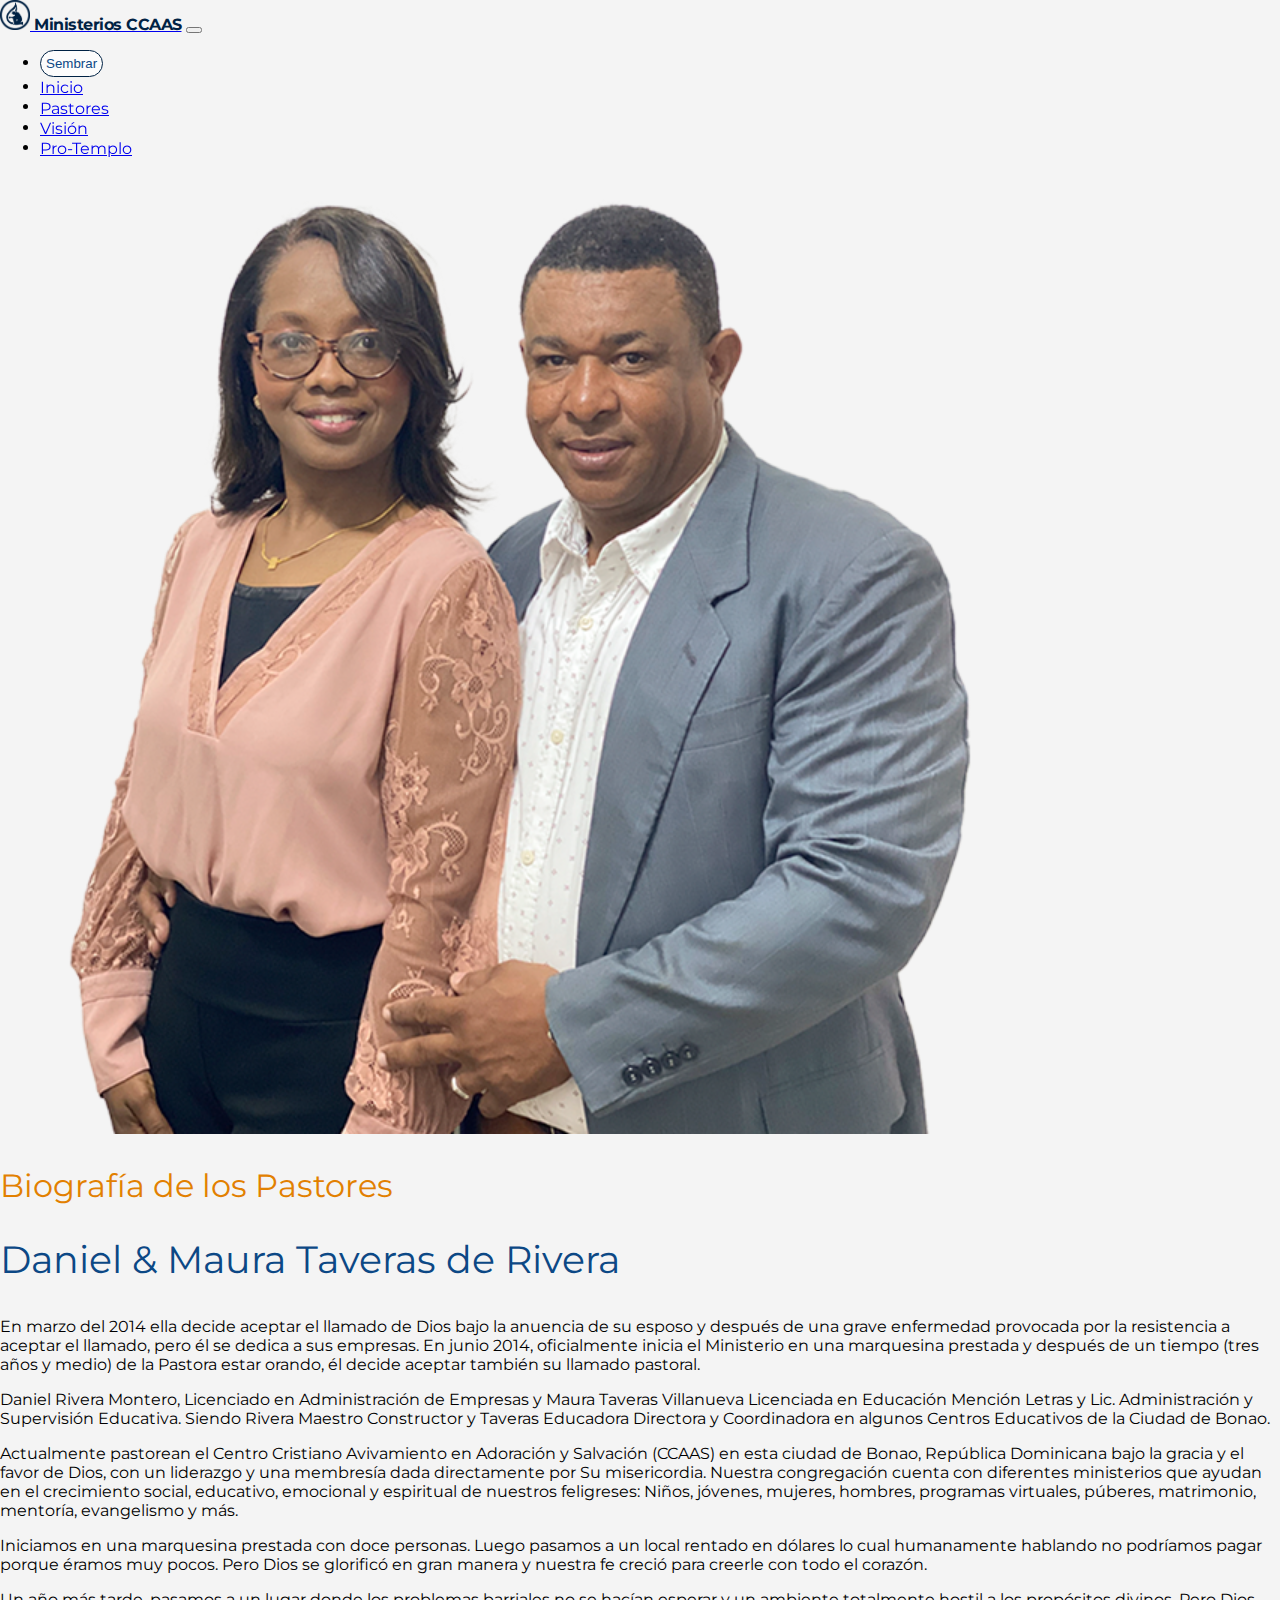
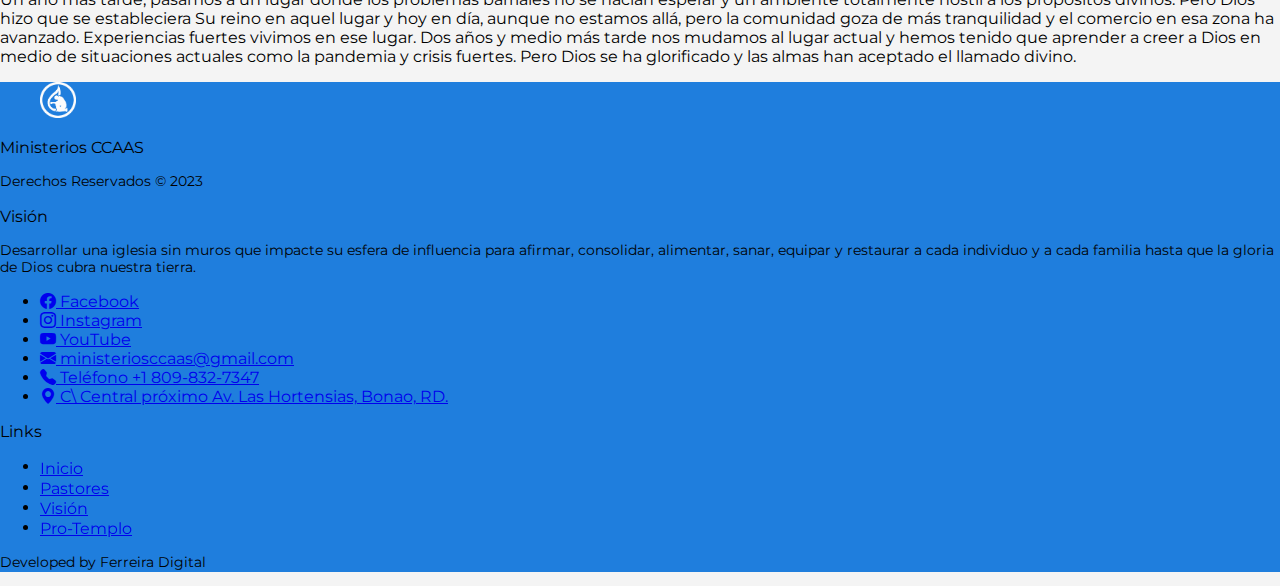
<file: pastores.html>
<!DOCTYPE html>
<html lang="es">
  <head>
    <meta charset="UTF-8" />
    <meta name="viewport" content="width=device-width, initial-scale=1.0" />
    <title>Ministerios CCAAS - Pastores</title>

    <!-- Bootstrap5 CSS ICONS-->
    <link
      rel="stylesheet"
      href="https://cdn.jsdelivr.net/npm/bootstrap-icons@1.11.1/font/bootstrap-icons.css"
    />

    <!-- Bootstrap5 CSS -->

    <link
      href="https://cdn.jsdelivr.net/npm/bootstrap@5.3.2/dist/css/bootstrap.min.css"
      rel="stylesheet"
      integrity="sha384-T3c6CoIi6uLrA9TneNEoa7RxnatzjcDSCmG1MXxSR1GAsXEV/Dwwykc2MPK8M2HN"
      crossorigin="anonymous"
    />

    <!-- AOS-CSS -->
    <link rel="stylesheet" href="./css/aos.css" />

    <!-- HOVER CSS -->
    <link rel="stylesheet" href="./css/hover.css" />

    <!-- MY Custom CSS (MY CSS)-->
    <link rel="stylesheet" href="./css/main.css" />
    <!-- Favicon -->
    <link
      rel="icon"
      type="image/jpg"
      href="./img/logoCCAASWebPage2.svg"
    />

    <!-- SCRIPTS -->
    <!-- Bootstrap -->
    <script
      src="https://cdn.jsdelivr.net/npm/bootstrap@5.3.2/dist/js/bootstrap.bundle.min.js"
      integrity="sha384-C6RzsynM9kWDrMNeT87bh95OGNyZPhcTNXj1NW7RuBCsyN/o0jlpcV8Qyq46cDfL"
      crossorigin="anonymous"
    ></script>
  </head>
  <body>
    <!-- NAVBAR -->

    <nav class="navbar navbar-expand-lg bg-body-tertiary" data-bs-theme="light">
      <div class="container" id="df-navbar">
        <a class="navbar-brand" href="/">
          <img
            class="nav-item"
            src="./img/logoCCAASWebPage.svg"
            alt="logo-ccaas"
            width="30px"
            height="30px"
            class="d-inline-block align-text-top"
          />
        </a>
        <a class="navbar-brand" href="/" id="df-nav-title"
          ><b class="c-df-primary">Ministerios CCAAS</b></a
        >
        <button
          class="navbar-toggler"
          type="button"
          data-bs-toggle="collapse"
          data-bs-target="#navbarNav"
          aria-controls="navbarNav"
          aria-expanded="false"
          aria-label="Toggle navigation"
        >
          <span class="navbar-toggler-icon"></span>
        </button>
        <div class="collapse navbar-collapse" id="navbarNav">
          <ul class="navbar-nav ms-auto p-1">

<!-- BOTON DE SIEMBRA ********** -->

           <li class="nav-item m-0 mt-auto mb-auto" >
            <a class="" href="https://gofund.me/97051a69" target="_blank" id="btn-siembra"><button class="df-btn-3 fw-normal">Sembrar</button></a>
           </li>
            </li>
            <li class="nav-item">
              <a class="nav-link fw-semibold hvr-underline-from-left" href="./index.html"
                >Inicio</a
              >
            </li>
            <li class="nav-item">
              <a
                class="nav-link fw-semibold hvr-underline-from-left"
                href="./pastores.html"
                >Pastores</a
              >
            </li>
            <li class="nav-item">
              <a
                class="nav-link fw-semibold hvr-underline-from-left"
                href="./vision.html"
                >Visión</a
              >
            </li>
            <li class="nav-item">
              <a
                class="nav-link fw-semibold hvr-underline-from-left"
                href="./pro-templo.html"
                >Pro-Templo</a
              >
            </li>
          </ul>
        </div>
      </div>
    </nav>
  </body>


<div class="pt-3 pb-3"><!-- Separator --></div>

<main class="m-5">

  
  
    <div class="container-fluid m-auto w-100">
      <div class="row">
      
      <div class="col-12 col-sm-12 col-md-6 col-lg-6 col-xl-6 col-xxl-6">
        <figure class="mt-3 mb-3 text-center">
          <img
            src="./img/home/pastores_danielymaura.png"
            alt="Pastores Daniel y Maura Rivera"
            width="80%"
            loading="lazy"
            class="rounded-bottom-circle img-fluid"
          />
        </figure>
      </div>
      <div class="col-12 col-sm-12 col-md-6 col-lg-6 col-xl-6 col-xxl-6 m-auto">
        <p class="h1 fw-medium mt-4 mb-2 text-start c-df-second df-font-m w-100 ">
          Biografía de los Pastores
         </p>
        <p class="h1 fw-bold mt-2 mb-4 text-start c-df-third df-font-l w-100">
          Daniel & Maura Taveras de Rivera
         </p>

      </div>
      
      <div class="pt-3 pb-3"><!-- Separator --></div>

      <article class="container-lg  m-2 fs-6">
      <p class="mt-3 mb-3 p-2">  En marzo del 2014 ella decide aceptar el llamado de Dios bajo la
        anuencia de su esposo y después de una grave enfermedad provocada por la
        resistencia a aceptar el llamado, pero él se dedica a sus empresas. En
        junio 2014, oficialmente inicia el Ministerio en una marquesina prestada
        y después de un tiempo (tres años y medio) de la Pastora estar orando,
        él decide aceptar también su llamado pastoral. </p>
        
        <p class="mt-3 mb-3 p-2"> Daniel Rivera Montero,
          Licenciado en Administración de Empresas y Maura Taveras Villanueva
          Licenciada en Educación Mención Letras y Lic. Administración y
          Supervisión Educativa. Siendo Rivera Maestro Constructor y Taveras
          Educadora Directora y Coordinadora en algunos Centros Educativos de la Ciudad de Bonao.</p>
       
        
        
        <p class="mt-3 mb-3 p-2">Actualmente pastorean el Centro Cristiano Avivamiento en Adoración y Salvación (CCAAS) en esta ciudad de Bonao, República Dominicana bajo la gracia
          y el favor de Dios, con un liderazgo y una membresía dada directamente
          por Su misericordia. Nuestra congregación cuenta con diferentes
          ministerios que ayudan en el crecimiento social, educativo, emocional y
          espiritual de nuestros feligreses: Niños, jóvenes, mujeres, hombres,
          programas virtuales, púberes, matrimonio, mentoría, evangelismo y más.</p>

        <p class="mt-3 mb-3 p-2">Iniciamos en una marquesina prestada con doce personas. Luego pasamos a
          un local rentado en dólares lo cual humanamente hablando no podríamos
          pagar porque éramos muy pocos. Pero Dios se glorificó en gran manera y
          nuestra fe creció para creerle con todo el corazón.</p>

          <p class="mt-3 mb-3 p-2">Un año más tarde, pasamos a un lugar 
            donde los problemas barriales no se hacían 
            esperar y un ambiente totalmente hostil a 
            los propósitos divinos. Pero Dios hizo que se 
            estableciera Su reino en aquel lugar y hoy 
            en día, aunque no estamos allá, pero la 
            comunidad goza de más tranquilidad y el 
            comercio en esa zona ha avanzado. 
            Experiencias fuertes vivimos en ese lugar. 
            Dos años y medio más tarde nos mudamos 
            al lugar actual y hemos tenido que 
            aprender a creer a Dios en medio de 
            situaciones actuales como la pandemia y 
            crisis fuertes. Pero Dios se ha glorificado y 
            las almas han aceptado el llamado divino.</p>
            <div class="pt-lg-3 pb-lg-3"><!-- Separator --></div>

      </article>
    </div>
  </div>
  </div>
  <div class="pt-lg-3 pb-lg-3"><!-- Separator --></div>

</main>
<div class="pt-5 pb-5"><!-- Separator --></div>
<script src="./js/aos.js"></script>
<script>
  AOS.init();
  setTimeout(AOS.refresh, 2000);
</script>
<!-- GO-UP BUTTON -->

<button id="go-up-button" class="hvr-grow" onclick="scrollToTop()">
  <img src="./img/go-up.svg" alt="ir arriba" width="48px" />
</button>

<script src="./js/go-up.js"></script>
<footer class="container-fluid rounded-top-3 text-lg-center bg-df-fourth-color mt-0 p-5" id="footer">
  <div class="pt-4 pb-4"><!-- Separator --></div>
  <div class="pt-4 pb-4"><!-- Separator --></div>
<div class="row w-75 m-auto">

  <div class="col-12 col-sm-12 col-md-6 col-lg-6 col-xl-6 col-xxl-6 conten">
  <figure class="text-start">
     <img class=""
   src="./img/logoCCAASWebPageWhite.svg"
   alt="logo-ccaas-footer"
   width="36px"
   height="36px">
  </figure>
   <p class="text-light mb-1 fw-bold text-start">Ministerios CCAAS</p>
   <p class="text-light m-auto m-0 p-0 df-font-xs text-start">Derechos Reservados  &copy; 2023</p>
   <p class="text-light mt-3 mb-1 fw-bold text-start">Visión</p>
   <p class="text-light  m-0 p-0 df-font-xs w-100 text-start">Desarrollar una iglesia sin muros que impacte su esfera de influencia para afirmar, consolidar, alimentar, sanar, equipar y restaurar a cada individuo y a cada familia hasta que la gloria de Dios cubra nuestra tierra.</p>
  <div class="pt-4 pb-4"><!-- Separator --></div>

  </div>
  <div class="col-12 col-sm-12 col-md-4 col-lg-4 col-xl-4 col-xxl-4">
    
  <ul class="list-group list-unstyled text-start">
    <li class="pb-2"><a class="link-light text-decoration-none" href="https://www.facebook.com/iglesiaccaas/" target="_blank"> <i class="bi bi-facebook"></i>&nbsp;Facebook</a></li>
    <li class="pb-2"><a class="link-light text-decoration-none" href="https://www.instagram.com/ministeriosccaas/" target="_blank"><i class="bi bi-instagram"></i>&nbsp;Instagram</a></li>
    <li class="pb-2"><a class="link-light text-decoration-none" href="https://www.youtube.com/channel/UCGGrYmSdeIfPKZn1B67raLQ" target="_blank"><i class="bi bi-youtube" target="_blank"></i>&nbsp;YouTube</a></li>
    <li class="pb-2"><a class="link-light text-decoration-none" href="mailto:ministeriosccaas@gmail.com" target="_blank"><i class="bi bi-envelope-fill"></i>&nbsp;ministeriosccaas@gmail.com</a></li>
    <li class="pb-2"><a class="link-light text-decoration-none" href="tel://8098327347" target="_blank"><i class="bi bi-telephone-fill"></i>&nbsp;Teléfono +1 809-832-7347</a></li>
    <li class="pb-2"><a class="link-light text-decoration-none" href="https://maps.app.goo.gl/6q57LxHXtXym6XFD8" target="_blank"><i class="bi bi-geo-alt-fill"></i>
      C\ Central próximo Av. Las Hortensias,
      Bonao, RD.</a></li>
   </ul>
   <div class="pt-4 pb-4"><!-- Separator --></div>
  </div>
  <div class="col-12 col-sm-12 col-md-2 col-lg-2 col-xl-2 col-xxl-2">
    <p class="text-light mb-2 fw-bold text-start w-75">Links</p>
    <ul class="list-group list-unstyled text-start ">
      <li class="pb-2 "><a class="link-light text-decoration-none hvr-underline-from-left" href="./index.html">Inicio</a></li>
      <li class="pb-2"><a class="link-light text-decoration-none hvr-underline-from-left" href="pastores">Pastores</a></li>
      <li class="pb-2"><a class="link-light text-decoration-none hvr-underline-from-left" href="vision">Visión</a></li>
      <li class="pb-2"><a class="link-light text-decoration-none hvr-underline-from-left" href="pro-templo">Pro-Templo</a></li>
      
    </ul>
    
    
    
    
    <div class="pt-4 pb-4"><!-- Separator --></div>
  </div>
</div>

<div class="pt-4 pb-4"><!-- Separator * --></div>
  
    
    <p class="df-font-xs text-light m-auto m-0 mt-3 p-2 opacity-50">Developed by Ferreira Digital</p>
  </footer>



</html>
</file>
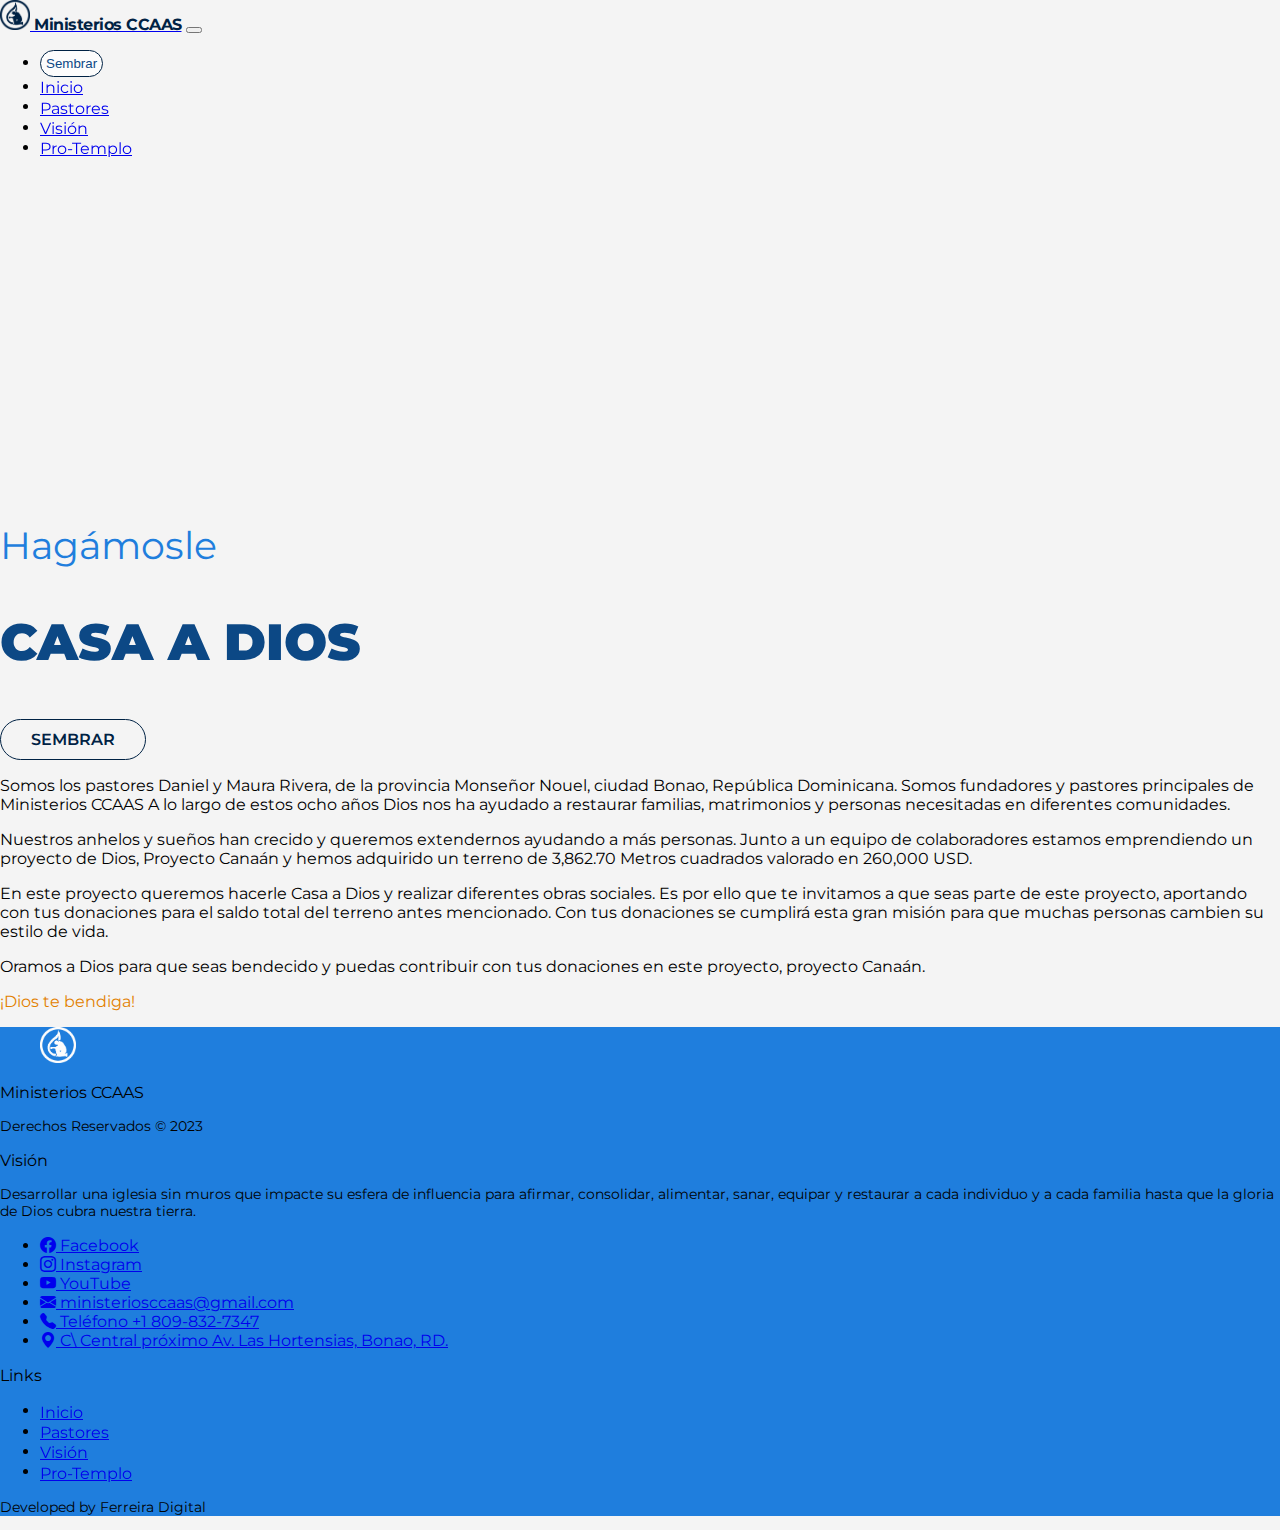
<file: pro-templo.html>
<!DOCTYPE html>
<html lang="es">
  <head>
    <meta charset="UTF-8" />
    <meta name="viewport" content="width=device-width, initial-scale=1.0" />
    <title>Ministerios CCAAS - PRO-Templo</title>

    <!-- Bootstrap5 CSS ICONS-->
    <link
      rel="stylesheet"
      href="https://cdn.jsdelivr.net/npm/bootstrap-icons@1.11.1/font/bootstrap-icons.css"
    />

    <!-- Bootstrap5 CSS -->

    <link
      href="https://cdn.jsdelivr.net/npm/bootstrap@5.3.2/dist/css/bootstrap.min.css"
      rel="stylesheet"
      integrity="sha384-T3c6CoIi6uLrA9TneNEoa7RxnatzjcDSCmG1MXxSR1GAsXEV/Dwwykc2MPK8M2HN"
      crossorigin="anonymous"
    />

    <!-- AOS-CSS -->
    <link rel="stylesheet" href="./css/aos.css" />

    <!-- HOVER CSS -->
    <link rel="stylesheet" href="./css/hover.css" />

    <!-- MY Custom CSS (MY CSS)-->
    <link rel="stylesheet" href="./css/main.css" />
    <!-- Favicon -->
    <link
      rel="icon"
      type="image/jpg"
      href="./img/logoCCAASWebPage2.svg"
    />

    <!-- SCRIPTS -->
    <!-- Bootstrap -->
    <script
      src="https://cdn.jsdelivr.net/npm/bootstrap@5.3.2/dist/js/bootstrap.bundle.min.js"
      integrity="sha384-C6RzsynM9kWDrMNeT87bh95OGNyZPhcTNXj1NW7RuBCsyN/o0jlpcV8Qyq46cDfL"
      crossorigin="anonymous"
    ></script>
  </head>
  <body>
   <!-- NAVBAR -->

   <nav class="navbar navbar-expand-lg bg-body-tertiary" data-bs-theme="light">
    <div class="container" id="df-navbar">
      <a class="navbar-brand" href="/">
        <img
          class="nav-item"
          src="./img/logoCCAASWebPage.svg"
          alt="logo-ccaas"
          width="30px"
          height="30px"
          class="d-inline-block align-text-top"
        />
      </a>
      <a class="navbar-brand" href="/" id="df-nav-title"
        ><b class="c-df-primary">Ministerios CCAAS</b></a
      >
      <button
        class="navbar-toggler"
        type="button"
        data-bs-toggle="collapse"
        data-bs-target="#navbarNav"
        aria-controls="navbarNav"
        aria-expanded="false"
        aria-label="Toggle navigation"
      >
        <span class="navbar-toggler-icon"></span>
      </button>
      <div class="collapse navbar-collapse" id="navbarNav">
        <ul class="navbar-nav ms-auto p-1">

<!-- BOTON DE SIEMBRA ********** -->

         <li class="nav-item m-0 mt-auto mb-auto" >
          <a class="" href="https://gofund.me/97051a69" target="_blank" id="btn-siembra"><button class="df-btn-3 fw-normal">Sembrar</button></a>
         </li>
          </li>
          <li class="nav-item">
            <a class="nav-link fw-semibold hvr-underline-from-left" href="./index.html"
              >Inicio</a
            >
          </li>
          <li class="nav-item">
            <a
              class="nav-link fw-semibold hvr-underline-from-left"
              href="./pastores.html"
              >Pastores</a
            >
          </li>
          <li class="nav-item">
            <a
              class="nav-link fw-semibold hvr-underline-from-left"
              href="./vision.html"
              >Visión</a
            >
          </li>
          <li class="nav-item">
            <a
              class="nav-link fw-semibold hvr-underline-from-left"
              href="./pro-templo.html"
              >Pro-Templo</a
            >
          </li>
        </ul>
      </div>
    </div>
  </nav>
  </body>


<div class="pt-3 pb-3"><!-- Separator --></div>

<main class="m-5">

  
  
    <div class="container-lg m-auto ">
      <div class="row">
      
      <div class="col-12 col-sm-12 col-md-6 col-lg-6 col-xl-6 col-xxl-6">
        <figure class="mt-3 mb-3 text-center">
            <iframe width="90%" height="310px" src="https://www.youtube.com/embed/0hEaoz2AID4?si=vKz9RJpuht7iIWPR" title="YouTube video player" frameborder="0" allow="accelerometer; autoplay; clipboard-write; encrypted-media; gyroscope; picture-in-picture; web-share" allowfullscreen></iframe>
        </figure>
      </div>
      <div class="col-12 col-sm-12 col-md-6 col-lg-6 col-xl-6 col-xxl-6 m-auto">
        <p class="h1 fw-medium mt-4 mb-2 text-start c-df-fourth df-font-l w-75 ">
          Hagámosle
         </p>
        <p class="h1 df-bolder mt-2 mb-4 text-start c-df-third df-font-xl w-75">
          CASA A DIOS
         </p>
         <a
          class="btn-lg df-btn-2 m-4"
          href="https://gofund.me/97051a69"
          target="_blank"
          
          >Sembrar</a
        >
      </div>
      
      <div class="pt-4 pb-4"><!-- Separator --></div>

      <article class="container-lg fs-5 m-2">
      <p class="mt-3 mb-3 p-2">  Somos los pastores Daniel y Maura Rivera, de la provincia Monseñor Nouel, ciudad Bonao, República Dominicana.

        Somos fundadores y pastores principales de Ministerios CCAAS
        A lo largo de estos ocho años Dios nos ha ayudado a restaurar familias, matrimonios y personas necesitadas en diferentes comunidades.
    </p>

        <p class="mt-3 mb-3 p-2"></p>
        Nuestros anhelos y sueños han crecido y queremos extendernos ayudando a más personas.
        Junto a un equipo de colaboradores estamos emprendiendo un proyecto de Dios, Proyecto Canaán y hemos adquirido un terreno de 3,862.70 Metros cuadrados valorado en 260,000 USD.
         </p>
        
        <p class="mt-3 mb-3 p-2"> En este proyecto queremos hacerle Casa a Dios y realizar diferentes obras sociales.
        
            Es por ello que te invitamos a que seas parte de este proyecto, aportando con tus donaciones para el saldo total del terreno antes mencionado.
            
            Con tus donaciones se cumplirá esta gran misión para que muchas personas cambien su estilo de vida.</p>
       
        
            <p class="mt-3 mb-3 p-2">
        Oramos a Dios para que seas bendecido y puedas contribuir con tus donaciones en este proyecto, proyecto Canaán.
        
            </p>

            <p class="mt-3 mb-3 p-2 c-df-second fw-semibold"> ¡Dios te bendiga!</p>
         
            <div class="pt-lg-3 pb-lg-3"><!-- Separator --></div>

      </article>
    </div>
  </div>
  </div>
  <div class="pt-lg-3 pb-lg-3"><!-- Separator --></div>

</main>
<div class="pt-5 pb-5"><!-- Separator --></div>


<script src="./js/aos.js"></script>
<script>
  AOS.init();
  setTimeout(AOS.refresh, 2000);
</script>
<!-- GO-UP BUTTON -->

<button id="go-up-button" class="hvr-grow" onclick="scrollToTop()">
  <img src="./img/go-up.svg" alt="ir arriba" width="48px" />
</button>

<script src="./js/go-up.js"></script>
<footer class="container-fluid rounded-top-3 text-lg-center bg-df-fourth-color mt-0 p-5" id="footer">
  <div class="pt-4 pb-4"><!-- Separator --></div>
  <div class="pt-4 pb-4"><!-- Separator --></div>
<div class="row w-75 m-auto">

  <div class="col-12 col-sm-12 col-md-6 col-lg-6 col-xl-6 col-xxl-6 conten">
  <figure class="text-start">
     <img class=""
   src="./img/logoCCAASWebPageWhite.svg"
   alt="logo-ccaas-footer"
   width="36px"
   height="36px">
  </figure>
   <p class="text-light mb-1 fw-bold text-start">Ministerios CCAAS</p>
   <p class="text-light m-auto m-0 p-0 df-font-xs text-start">Derechos Reservados  &copy; 2023</p>
   <p class="text-light mt-3 mb-1 fw-bold text-start">Visión</p>
   <p class="text-light  m-0 p-0 df-font-xs w-100 text-start">Desarrollar una iglesia sin muros que impacte su esfera de influencia para afirmar, consolidar, alimentar, sanar, equipar y restaurar a cada individuo y a cada familia hasta que la gloria de Dios cubra nuestra tierra.</p>
  <div class="pt-4 pb-4"><!-- Separator --></div>

  </div>
  <div class="col-12 col-sm-12 col-md-4 col-lg-4 col-xl-4 col-xxl-4">
    
  <ul class="list-group list-unstyled text-start">
    <li class="pb-2"><a class="link-light text-decoration-none" href="https://www.facebook.com/iglesiaccaas/" target="_blank"> <i class="bi bi-facebook"></i>&nbsp;Facebook</a></li>
    <li class="pb-2"><a class="link-light text-decoration-none" href="https://www.instagram.com/ministeriosccaas/" target="_blank"><i class="bi bi-instagram"></i>&nbsp;Instagram</a></li>
    <li class="pb-2"><a class="link-light text-decoration-none" href="https://www.youtube.com/channel/UCGGrYmSdeIfPKZn1B67raLQ" target="_blank"><i class="bi bi-youtube" target="_blank"></i>&nbsp;YouTube</a></li>
    <li class="pb-2"><a class="link-light text-decoration-none" href="mailto:ministeriosccaas@gmail.com" target="_blank"><i class="bi bi-envelope-fill"></i>&nbsp;ministeriosccaas@gmail.com</a></li>
    <li class="pb-2"><a class="link-light text-decoration-none" href="tel://8098327347" target="_blank"><i class="bi bi-telephone-fill"></i>&nbsp;Teléfono +1 809-832-7347</a></li>
    <li class="pb-2"><a class="link-light text-decoration-none" href="https://maps.app.goo.gl/6q57LxHXtXym6XFD8" target="_blank"><i class="bi bi-geo-alt-fill"></i>
      C\ Central próximo Av. Las Hortensias,
      Bonao, RD.</a></li>
   </ul>
   <div class="pt-4 pb-4"><!-- Separator --></div>
  </div>
  <div class="col-12 col-sm-12 col-md-2 col-lg-2 col-xl-2 col-xxl-2">
    <p class="text-light mb-2 fw-bold text-start w-75">Links</p>
    <ul class="list-group list-unstyled text-start ">
      <li class="pb-2 "><a class="link-light text-decoration-none hvr-underline-from-left" href="./index.html">Inicio</a></li>
      <li class="pb-2"><a class="link-light text-decoration-none hvr-underline-from-left" href="pastores">Pastores</a></li>
      <li class="pb-2"><a class="link-light text-decoration-none hvr-underline-from-left" href="vision">Visión</a></li>
      <li class="pb-2"><a class="link-light text-decoration-none hvr-underline-from-left" href="pro-templo">Pro-Templo</a></li>
      
    </ul>
    
    
    
    
    <div class="pt-4 pb-4"><!-- Separator --></div>
  </div>
</div>

<div class="pt-4 pb-4"><!-- Separator * --></div>
  
    
    <p class="df-font-xs text-light m-auto m-0 mt-3 p-2 opacity-50">Developed by Ferreira Digital</p>
  </footer>



</html>
</file>
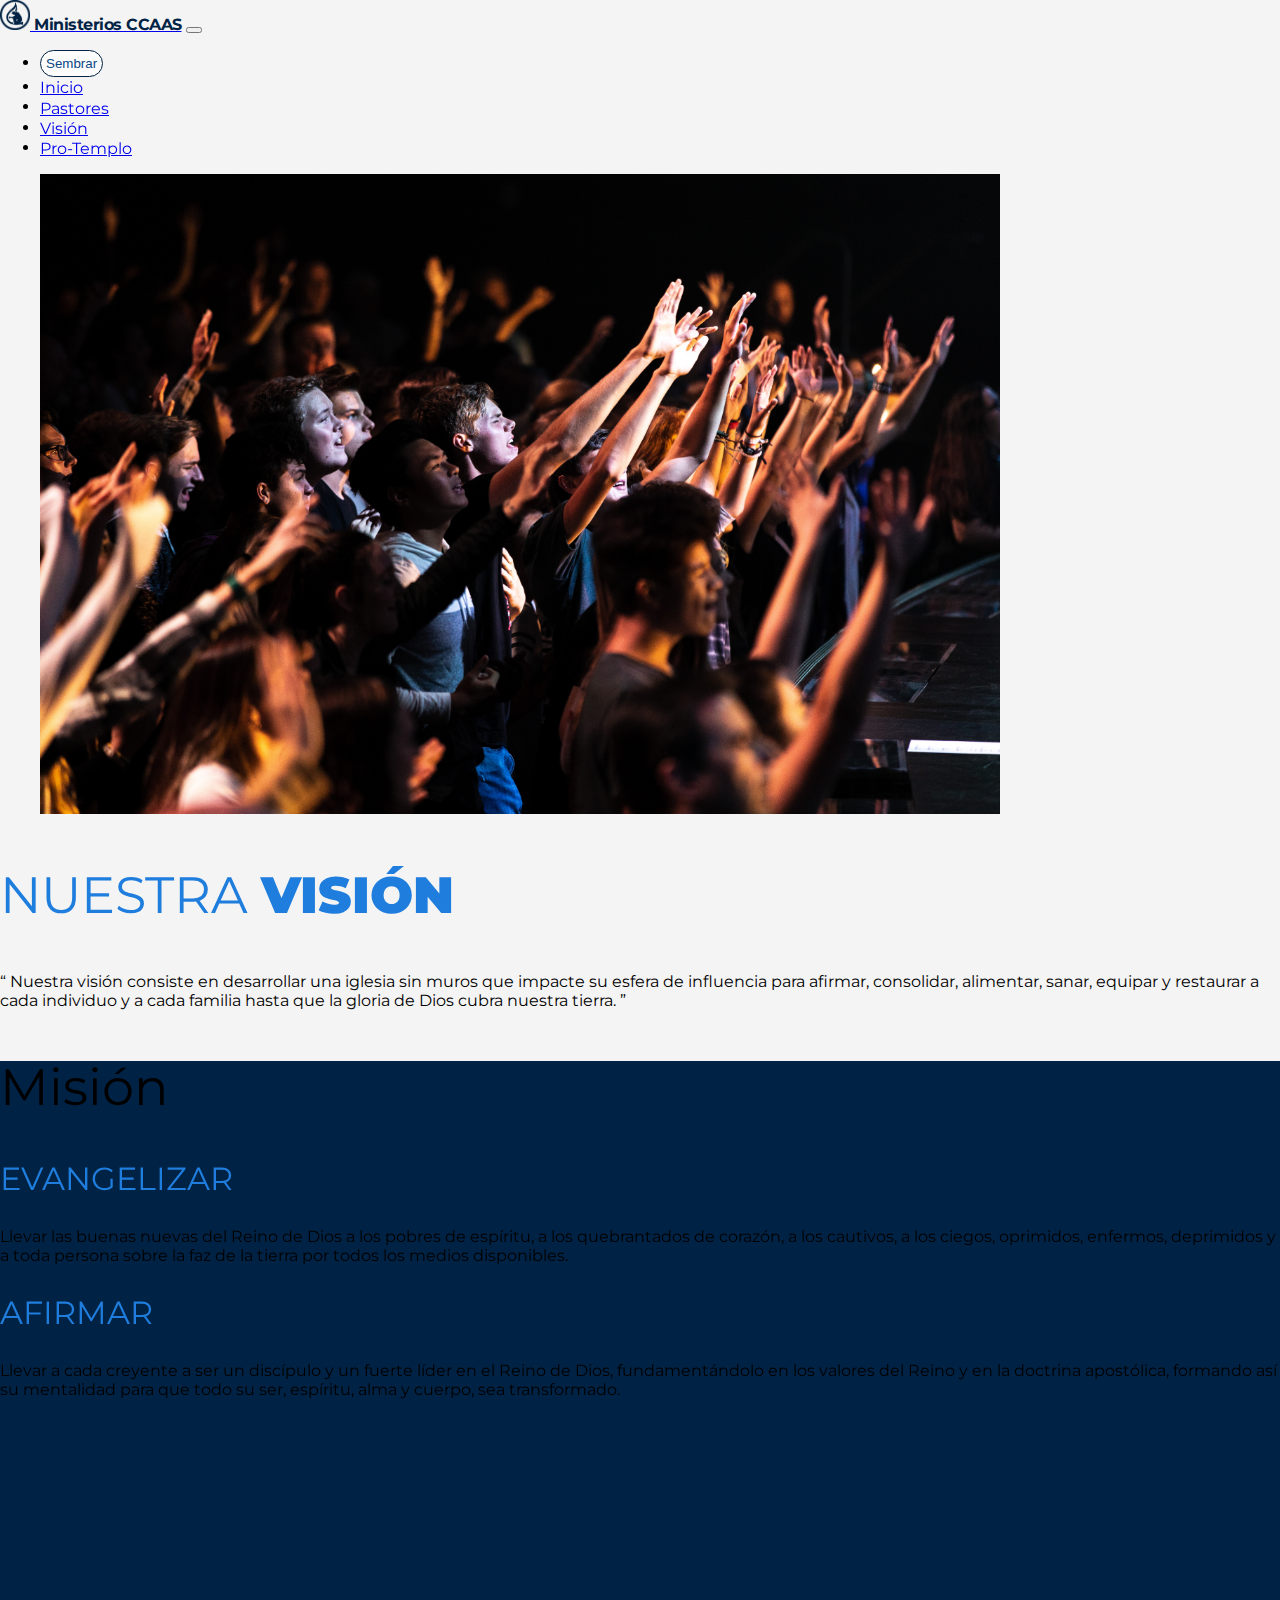
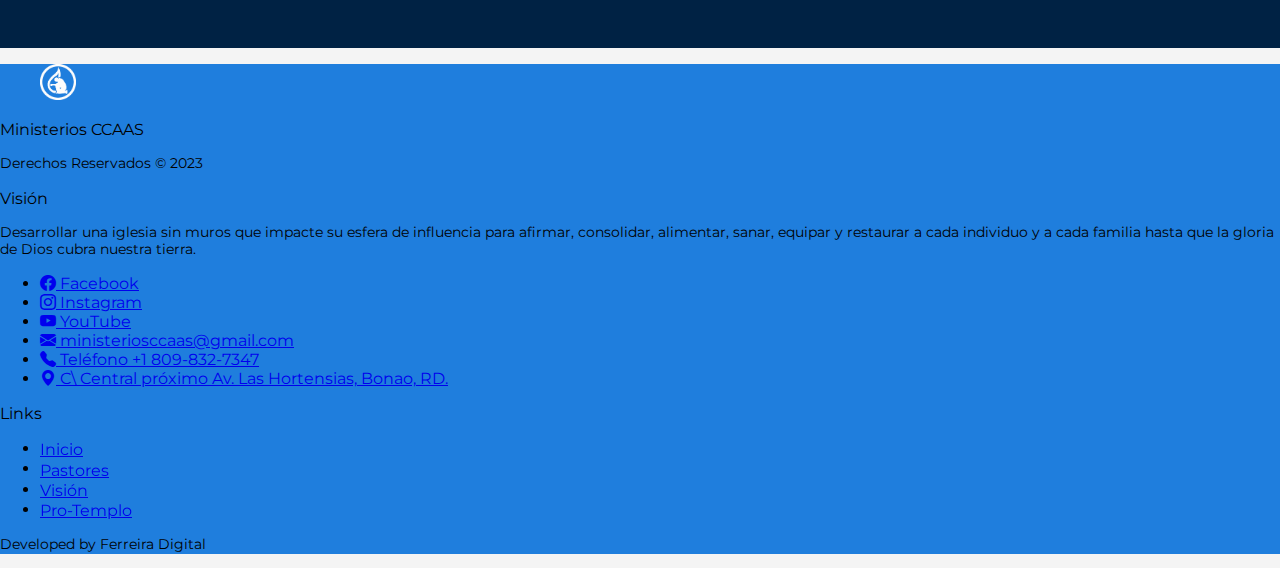
<file: vision.html>
<!DOCTYPE html>
<html lang="es">
  <head>
    <meta charset="UTF-8" />
    <meta name="viewport" content="width=device-width, initial-scale=1.0" />
    <title>Ministerios CCAAS - Visión</title>

    <!-- Bootstrap5 CSS ICONS-->
    <link
      rel="stylesheet"
      href="https://cdn.jsdelivr.net/npm/bootstrap-icons@1.11.1/font/bootstrap-icons.css"
    />

    <!-- Bootstrap5 CSS -->

    <link
      href="https://cdn.jsdelivr.net/npm/bootstrap@5.3.2/dist/css/bootstrap.min.css"
      rel="stylesheet"
      integrity="sha384-T3c6CoIi6uLrA9TneNEoa7RxnatzjcDSCmG1MXxSR1GAsXEV/Dwwykc2MPK8M2HN"
      crossorigin="anonymous"
    />

    <!-- AOS-CSS -->
    <link rel="stylesheet" href="./css/aos.css" />

    <!-- HOVER CSS -->
    <link rel="stylesheet" href="./css/hover.css" />

    <!-- MY Custom CSS (MY CSS)-->
    <link rel="stylesheet" href="./css/main.css" />
    <!-- Favicon -->
    <link
      rel="icon"
      type="image/jpg"
      href="./img/logoCCAASWebPage2.svg"
    />

    <!-- SCRIPTS -->
    <!-- Bootstrap -->
    <script
      src="https://cdn.jsdelivr.net/npm/bootstrap@5.3.2/dist/js/bootstrap.bundle.min.js"
      integrity="sha384-C6RzsynM9kWDrMNeT87bh95OGNyZPhcTNXj1NW7RuBCsyN/o0jlpcV8Qyq46cDfL"
      crossorigin="anonymous"
    ></script>
  </head>
  <body>
    <!-- NAVBAR -->

    <nav class="navbar navbar-expand-lg bg-body-tertiary" data-bs-theme="light">
      <div class="container" id="df-navbar">
        <a class="navbar-brand" href="/">
          <img
            class="nav-item"
            src="./img/logoCCAASWebPage.svg"
            alt="logo-ccaas"
            width="30px"
            height="30px"
            class="d-inline-block align-text-top"
          />
        </a>
        <a class="navbar-brand" href="/" id="df-nav-title"
          ><b class="c-df-primary">Ministerios CCAAS</b></a
        >
        <button
          class="navbar-toggler"
          type="button"
          data-bs-toggle="collapse"
          data-bs-target="#navbarNav"
          aria-controls="navbarNav"
          aria-expanded="false"
          aria-label="Toggle navigation"
        >
          <span class="navbar-toggler-icon"></span>
        </button>
        <div class="collapse navbar-collapse" id="navbarNav">
          <ul class="navbar-nav ms-auto p-1">

<!-- BOTON DE SIEMBRA ********** -->

           <li class="nav-item m-0 mt-auto mb-auto" >
            <a class="" href="https://gofund.me/97051a69" target="_blank" id="btn-siembra"><button class="df-btn-3 fw-normal">Sembrar</button></a>
           </li>
            </li>
            <li class="nav-item">
              <a class="nav-link fw-semibold hvr-underline-from-left" href="./index.html"
                >Inicio</a
              >
            </li>
            <li class="nav-item">
              <a
                class="nav-link fw-semibold hvr-underline-from-left"
                href="./pastores.html"
                >Pastores</a
              >
            </li>
            <li class="nav-item">
              <a
                class="nav-link fw-semibold hvr-underline-from-left"
                href="./vision.html"
                >Visión</a
              >
            </li>
            <li class="nav-item">
              <a
                class="nav-link fw-semibold hvr-underline-from-left"
                href="./pro-templo.html"
                >Pro-Templo</a
              >
            </li>
          </ul>
        </div>
      </div>
    </nav>
  </body>

<div class="pt-3 pb-3"><!-- Separator --></div>

<main class="mt-5 mb-0 container-fluid p-0">

  <div class="pt-lg-3 pb-lg-3"><!-- Separator --></div>
  
    <section id="vision-vision" class="container-lg m-auto"> 
      <div class="row">
      
      <div class="col-12 col-sm-12 col-md-7 col-lg-7 col-xl-7 col-xxl-7">
        <figure class="mt-3 mb-3 text-center">
          <img
            src="./img/vision/church1.jpg"
            alt="..."
            width="80%"
            loading="lazy"
            class=" img-fluid rounded-4"
          />
        </figure>
      </div>
      <div class="col-12 col-sm-12 col-md-5 col-lg-5 col-xl-5 col-xxl-5 m-auto">
        <p class="h1 fw-medium mt-4 mb-2 text-start c-df-fourth df-font-xl m-5 w-75 ">
          NUESTRA <span class="df-bolder">VISIÓN</span>
         </p>
      

      </div>
      
      <div class="pt-4 pb-4"><!-- Separator --></div>

      <article class="container-lg fs-3 m-2">
      <p class="mt-3 mb-3 p-2"> <q> Nuestra visión consiste en desarrollar una iglesia sin muros que impacte su esfera de influencia para afirmar, consolidar, alimentar, sanar, equipar y restaurar a cada individuo y a cada familia hasta que la gloria de Dios cubra nuestra tierra. </q> </p>
              
        
            <div class="pt-5 pb-5"><!-- Separator --></div>

      </article>
    </div>
</section>
    <section id="vision-mision" class="container-fluid bg-df-primary-dark text-center">
    <div class="row">
      <div class="pt-5 pb-5"><!-- Separator --></div>
<!-- MISION****************** -->
      <p class="h1 fw-bold mt-2 mb-4 text-center m-auto text-light df-font-xl w-75">
            Misión
           </p>

        <div class="pt-5 pb-5"><!-- Separator --></div>
        <div class="col-12 col-sm-12 col-md-3 col-lg-3 col-xl-3 col-xxl-3 m-auto"
        data-aos="fade-up"
            data-aos-duration="1000"
            data-aos-easing="ease-in-out"
            data-aos-once="false"
            data-aos-offset="200">
        <p class="h1 fw-bold mt-2 mb-4 text-center m-auto c-df-fourth df-font-m w-75">
            EVANGELIZAR
           </p>
           <p class="mt-3 mb-3 p-2 text-light">  Llevar las buenas nuevas del Reino de Dios a los pobres de espíritu, a los quebrantados de corazón, a los cautivos, a los ciegos, oprimidos, enfermos, deprimidos y a toda persona sobre la faz de la tierra por todos los medios disponibles.  </p>

        <div class="pt-3 pb-3"><!-- Separator --></div>

        </div>
        <div class="col-12 col-sm-12 col-md-3 col-lg-3 col-xl-3 col-xxl-3 m-auto" data-aos="fade-up"
        data-aos-duration="1000"
        data-aos-easing="ease-in-out"
        data-aos-once="false"
        data-aos-offset="200">
        <p class="h1 fw-bold mt-2 mb-4 text-center m-auto c-df-fourth df-font-m w-75">
            AFIRMAR
           </p>
           <p class="mt-3 mb-3 p-2 text-light">Llevar a cada creyente a ser un discípulo y un fuerte líder en el Reino de Dios, fundamentándolo en los valores del Reino y en la doctrina apostólica, formando así su mentalidad para que todo su ser, espíritu, alma y cuerpo, sea transformado. </p>

           <div class="pt-3 pb-3"><!-- Separator --></div>
        </div>
        
     <div class="col-12 col-sm-12 col-md-3 col-lg-3 col-xl-3 col-xxl-3" data-aos="fade-up"
     data-aos-duration="1000"
     data-aos-easing="ease-in-out"
     data-aos-once="false"
     data-aos-offset="200">
        <p class="h1 fw-bold mt-2 mb-4 text-center m-auto c-df-fourth df-font-m w-75">
            DISCIPULAR
           </p>
           <p class="mt-3 mb-3 p-2 text-light">Adiestrar, equipar y ayudar a cada discípulo a descubrir y cumplir su propósito, el llamado y la voluntad de Dios para su vida, llevándolo a conocer su identidad como hijo con derechos, privilegios, herencia y responsabilidades en el Reino de Dios.</p>

           <div class="pt-3 pb-3"><!-- Separator --></div>
        </div>
        
             <div class="col-12 col-sm-12 col-md-3 col-lg-3 col-xl-3 col-xxl-3"
             data-aos="fade-up"
            data-aos-duration="1000"
            data-aos-easing="ease-in-out"
            data-aos-once="false"
            data-aos-offset="200">
        <p class="h1 fw-bold mt-2 mb-4 text-center m-auto c-df-fourth df-font-m w-75">
            ENVIAR
           </p>
           <p class="mt-3 mb-3 p-2 text-light">Comisionar a cada líder y discípulo para que haga la voluntad de Dios y llegue a su destino, llevando el Reino de Dios adonde quiera que vaya.</p>

        <div class="pt-3 pb-3"><!-- Separator --></div>

        </div>
        </div>
        <div class="pt-4 pb-4"><!-- Separator --></div>
  
     
                
          
              
  <div class="pt-4 pb-4"><!-- Separator --></div>
        </article>
      </div>
    </section>
    </div>
  </div>

</main>
<script src="./js/aos.js"></script>
<script>
  AOS.init();
  setTimeout(AOS.refresh, 2000);
</script>

<!-- GO-UP BUTTON -->

<button id="go-up-button" class="hvr-grow" onclick="scrollToTop()">
  <img src="./img/go-up.svg" alt="ir arriba" width="48px" />
</button>

<script src="./js/go-up.js"></script>
<footer class="container-fluid rounded-top-3 text-lg-center bg-df-fourth-color mt-0 p-5" id="footer">
  <div class="pt-4 pb-4"><!-- Separator --></div>
  <div class="pt-4 pb-4"><!-- Separator --></div>
<div class="row w-75 m-auto">

  <div class="col-12 col-sm-12 col-md-6 col-lg-6 col-xl-6 col-xxl-6 conten">
  <figure class="text-start">
     <img class=""
   src="./img/logoCCAASWebPageWhite.svg"
   alt="logo-ccaas-footer"
   width="36px"
   height="36px">
  </figure>
   <p class="text-light mb-1 fw-bold text-start">Ministerios CCAAS</p>
   <p class="text-light m-auto m-0 p-0 df-font-xs text-start">Derechos Reservados  &copy; 2023</p>
   <p class="text-light mt-3 mb-1 fw-bold text-start">Visión</p>
   <p class="text-light  m-0 p-0 df-font-xs w-100 text-start">Desarrollar una iglesia sin muros que impacte su esfera de influencia para afirmar, consolidar, alimentar, sanar, equipar y restaurar a cada individuo y a cada familia hasta que la gloria de Dios cubra nuestra tierra.</p>
  <div class="pt-4 pb-4"><!-- Separator --></div>

  </div>
  <div class="col-12 col-sm-12 col-md-4 col-lg-4 col-xl-4 col-xxl-4">
    
  <ul class="list-group list-unstyled text-start">
    <li class="pb-2"><a class="link-light text-decoration-none" href="https://www.facebook.com/iglesiaccaas/" target="_blank"> <i class="bi bi-facebook"></i>&nbsp;Facebook</a></li>
    <li class="pb-2"><a class="link-light text-decoration-none" href="https://www.instagram.com/ministeriosccaas/" target="_blank"><i class="bi bi-instagram"></i>&nbsp;Instagram</a></li>
    <li class="pb-2"><a class="link-light text-decoration-none" href="https://www.youtube.com/channel/UCGGrYmSdeIfPKZn1B67raLQ" target="_blank"><i class="bi bi-youtube" target="_blank"></i>&nbsp;YouTube</a></li>
    <li class="pb-2"><a class="link-light text-decoration-none" href="mailto:ministeriosccaas@gmail.com" target="_blank"><i class="bi bi-envelope-fill"></i>&nbsp;ministeriosccaas@gmail.com</a></li>
    <li class="pb-2"><a class="link-light text-decoration-none" href="tel://8098327347" target="_blank"><i class="bi bi-telephone-fill"></i>&nbsp;Teléfono +1 809-832-7347</a></li>
    <li class="pb-2"><a class="link-light text-decoration-none" href="https://maps.app.goo.gl/6q57LxHXtXym6XFD8" target="_blank"><i class="bi bi-geo-alt-fill"></i>
      C\ Central próximo Av. Las Hortensias,
      Bonao, RD.</a></li>
   </ul>
   <div class="pt-4 pb-4"><!-- Separator --></div>
  </div>
  <div class="col-12 col-sm-12 col-md-2 col-lg-2 col-xl-2 col-xxl-2">
    <p class="text-light mb-2 fw-bold text-start w-75">Links</p>
    <ul class="list-group list-unstyled text-start ">
      <li class="pb-2 "><a class="link-light text-decoration-none hvr-underline-from-left" href="./index.html">Inicio</a></li>
      <li class="pb-2"><a class="link-light text-decoration-none hvr-underline-from-left" href="pastores">Pastores</a></li>
      <li class="pb-2"><a class="link-light text-decoration-none hvr-underline-from-left" href="vision">Visión</a></li>
      <li class="pb-2"><a class="link-light text-decoration-none hvr-underline-from-left" href="pro-templo">Pro-Templo</a></li>
      
    </ul>
    
    
    
    
    <div class="pt-4 pb-4"><!-- Separator --></div>
  </div>
</div>

<div class="pt-4 pb-4"><!-- Separator * --></div>
  
    
    <p class="df-font-xs text-light m-auto m-0 mt-3 p-2 opacity-50">Developed by Ferreira Digital</p>
  </footer>



</html>
</file>
<file: css/main.css>
/* Google Fonts ------------- */
/* Montserrat */
@import url("https://fonts.googleapis.com/css2?family=Montserrat:wght@300;400;600;700;900&display=swap");

:root {
  --primady-dark-color: #011d38;
  --primary-color: #002244;
  --second-color: #e28000;
  --third-color: #0c4885;
  --fourth-color: #1f7edd;
  --gradient-1: linear-gradient(
    15deg,
    rgba(1, 29, 56, 1) 0%,
    rgba(0, 44, 88, 1) 50%
  );
}

html {
  scroll-behavior: smooth;
}

/* Body Generals */
body {
  width: 100%;
  font-family: "Montserrat", sans-serif;
  align-items: center;
  margin: 0 auto;
  background-color: #f4f4f4;
}

#logo-ccaas {
  width: 20vw;
  max-width: 120px;
}

/* navbar */
#df-navbar {
  max-width: 1200px;
}

#df-nav-title {
  font-weight: 500;
  letter-spacing: -0.5px;
}

/* Backgrounds for sections */

.bg-df-gradient-1 {
  background: var(--gradient-1);
}

.bg-df-primary-dark {
  background-color: var(--primary-color);
}

.bg-df-fourth-color {
  background-color: var(--fourth-color);
}

.bg-df-third-color {
  background-color: var(--third-color);
}

/* Colors */

.c-df-primary {
  color: var(--primary-color);
}

.c-df-second {
  color: var(--second-color);
}

.c-df-third {
  color: var(--third-color);
}

.c-df-fourth {
  color: var(--fourth-color);
}

/* Fonts specifications */
.df-bolder {
  font-weight: 900;
}

.df-font-xs {
  font-size: 0.9rem;
  line-height: 1.2em;
}

.df-font-m {
  font-size: 2rem;
  line-height: 1em;
}

.df-font-l {
  font-size: 2.4rem;
  line-height: 1em;
}

.df-font-xl {
  font-size: 3.2rem;
  line-height: 1em;
}

.df-font-xxl {
  font-size: 4rem;
  line-height: 1em;
}

#contacto img {
  max-width: 25vw;
  max-width: 180px;
}

/* Botones */

/* BTN-1 */
.df-btn-1 {
  align-items: center;
  appearance: none;
  background-color: var(--third-color);
  background-image: linear-gradient(
    1deg,
    var(--primary-color),
    var(--third-color) 99%
  );
  background-size: calc(100% + 20px) calc(100% + 20px);
  border-radius: 100px;
  border-width: 0;
  box-shadow: none;
  box-sizing: border-box;
  color: #ffffff;
  cursor: pointer;
  height: auto;
  justify-content: center;
  line-height: 1.5;
  padding: 8px 22px;
  position: relative;
  text-align: center;
  text-decoration: none;
  transition: background-color 0.2s, background-position 0.2s;
  user-select: none;
  -webkit-user-select: none;
  touch-action: manipulation;
  vertical-align: top;
  white-space: nowrap;
  font-size: 1.5rem;
}

.df-btn-1:active,
.df-btn-1:focus {
  outline: none;
}

.df-btn-1:hover {
  background-position: -20px -20px;
}

.df-btn-1:focus:not(:active) {
  box-shadow: rgba(40, 170, 255, 0.25) 0 0 0 0.125em;
}

/* BTN-2 */
.df-btn-2:link,
.df-btn-2:visited {
  font-weight: 600;
  color: var(--primary-color);
  text-transform: uppercase;
  text-decoration: none;
  color: var(--primary-color);
  padding: 10px 30px;
  border: 1px solid;
  border-radius: 1000px;
  display: inline-block;
  transition: all 0.2s;
  position: relative;
}

.df-btn-2:hover {
  transform: translateY(-5px);
  box-shadow: 0 10px 20px rgba(27, 27, 27, 0.5);
}

.df-btn-2:active {
  transform: translateY(-3px);
}

.df-btn-2::after {
  content: "";
  display: inline-block;
  height: 100%;
  width: 100%;
  border-radius: 100px;
  top: 0;
  left: 0;
  position: absolute;
  z-index: -1;
  transition: all 0.3s;
}

.df-btn-2:hover::after {
  background-color: var(--fourth-color);
  transform: scaleX(1.4) scaleY(1.5);
  opacity: 0;
}

/* BTN-3 */
.df-btn-3:link,
.df-btn-3 {
  background-color: #fcfcfc;
  border: 1px solid var(--primary-color);
  color: var(--third-color);
  padding: 5px;
  padding-left: 5px;
  padding-right: 5px;
  border-radius: 1000px;
  transition: all 0.2s;
}

.df-btn-3:hover {
  background-color: var(--primary-color);

  color: #fcfcfc;
}

#btn-siembra {
  margin-right: 3rem;
}

/* Custom Card **************************/

.df-card-1 {
  max-width: 80%;
  background: #fcfcfc;
  position: relative;
  padding: 1.8rem;
  border: 2px solid #c3c6ce;
  -webkit-transition: 0.5s ease-out;
  transition: 0.5s ease-out;
  overflow: visible;
}

.df-card-details {
  color: var(--fourth-color);
  height: 100%;
  gap: 0.5em;
  display: grid;
  place-content: center;
}

.df-card-button {
  padding: 1rem;
  min-width: 75%;
  /* --- */
  text-decoration: none;
  text-align: center;
  vertical-align: middle;
  align-items: center;
  -webkit-transform: translate(-50%, 125%);
  -ms-transform: translate(-50%, 125%);
  transform: translate(-50%, 125%);
  width: 50%;
  padding: 2rem;
  border-radius: 1.2rem;
  border: none;
  background-color: var(--second-color);
  color: #fcfcfc;
  font-size: medium;
  font-weight: 600;
  vertical-align: middle;
  position: absolute;
  left: 50%;
  bottom: 0;
  opacity: 0;
  -webkit-transition: 0.3s ease-out;
  transition: 0.3s ease-out;
  cursor: pointer;
  /* Added Shadow */
  box-shadow: 1px 14px 62px 8px rgba(160, 118, 39, 0.61);
  -webkit-box-shadow: 1px 14px 62px 8px rgba(160, 118, 39, 0.61);
  -moz-box-shadow: 1px 14px 62px 8px rgba(160, 118, 39, 0.61);
}

.df-card-button > p {
  font-size: 100%;
  text-align: center;
  align-self: center;
  margin: 0;
}

.df-card-text-body {
  color: var(--second-color);
}

/*Card Text*/
.df-card-text-title {
  color: var(--fourth-color);
  font-weight: bold;
}

/* Contenedor de Horarios de Servicios */
#horarios-container {
  max-width: 500px;
  margin: auto;
}

/*Card Hover*/
.df-card-1:hover :not(.df-card-button, p) {
  border-color: var(--fourth-color);
  filter: blur(7px);

  backdrop-filter: blur(7px);
}

.df-card-1:hover {
  cursor: pointer;
}

.df-card-1:hover .df-card-button {
  -webkit-transform: translate(-50%, -75%);
  -ms-transform: translate(-50%, -75%);
  transform: translate(-50%, -75%);
  opacity: 1;
}

/* BOTON DE PERSISTENTE PARA WS O GO UP */
#go-up-button {
  display: none; /* Inicialmente oculto */
  position: fixed;
  bottom: 20px;
  right: 20px;
  background-color: transparent;
  color: #fff;
  padding: auto;
  border: none;
  border-radius: 5px;
  cursor: pointer;
}

/* #go-up-button:hover {
  background-color: #0056b3;
} */
</file>
